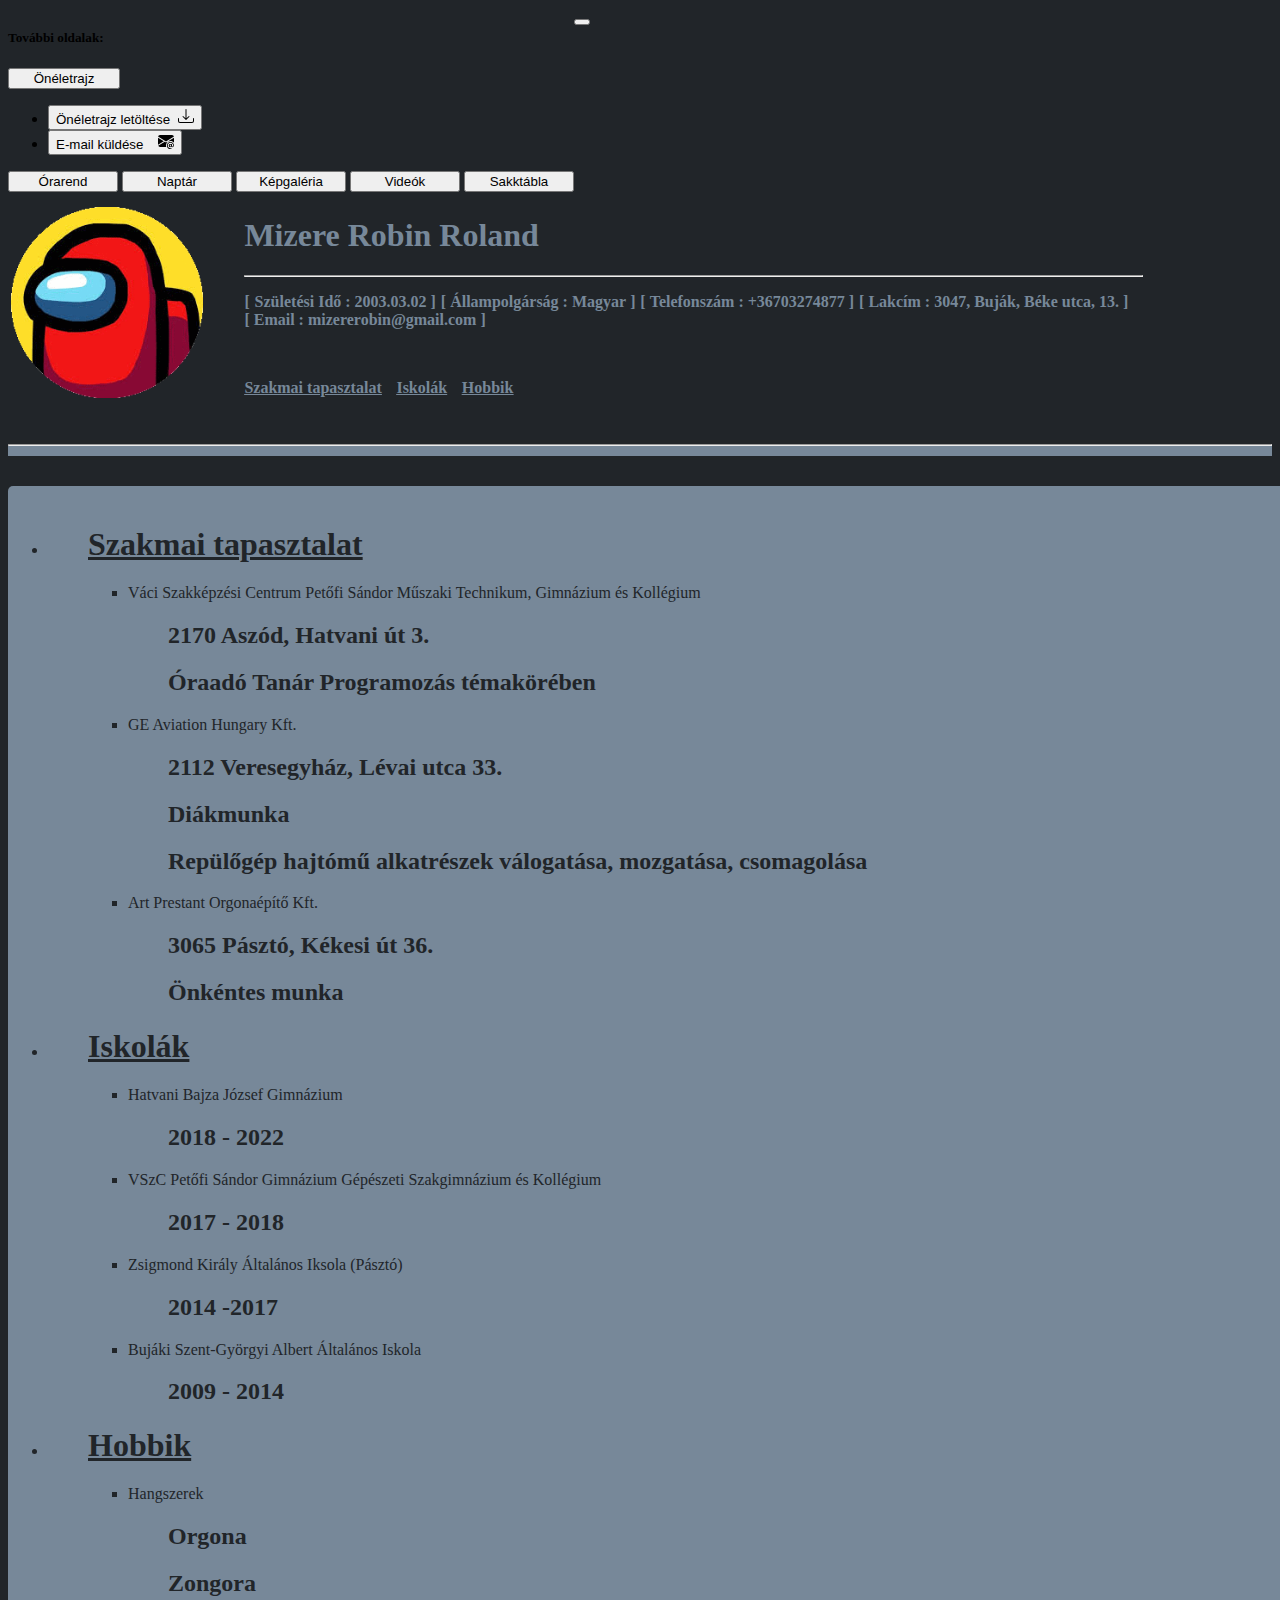
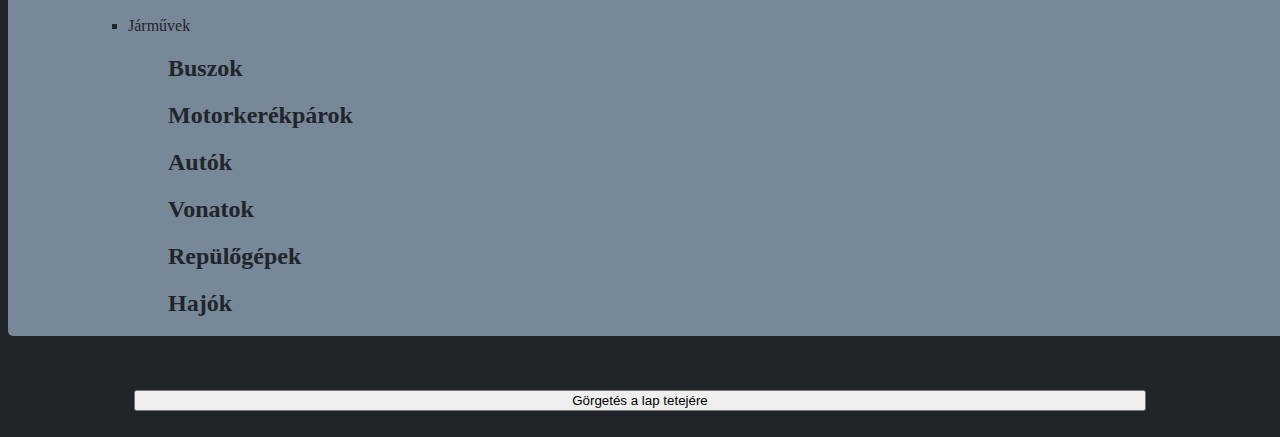
<file: 1.html>
<!DOCTYPE html>
<html lang="en">
<head>
    <meta charset="UTF-8">
    <meta http-equiv="X-UA-Compatible" content="IE=edge">
    <meta name="viewport" content="width=device-width, initial-scale=1.0">
    <title>Önéletrajz</title>
    <link href="css/1.css" rel="stylesheet">
    

    
    <script src="https://cdn.jsdelivr.net/npm/bootstrap@5.2.3/dist/js/bootstrap.bundle.min.js" integrity="sha384-kenU1KFdBIe4zVF0s0G1M5b4hcpxyD9F7jL+jjXkk+Q2h455rYXK/7HAuoJl+0I4" crossorigin="anonymous"></script>
</head>
<body class="bg-dark">
  <header>
  <link href="https://cdn.jsdelivr.net/npm/bootstrap@5.2.3/dist/css/bootstrap.min.css" rel="stylesheet" integrity="sha384-rbsA2VBKQhggwzxH7pPCaAqO46MgnOM80zW1RWuH61DGLwZJEdK2Kadq2F9CUG65" crossorigin="anonymous">
        <div class="collapse" id="navbarToggleExternalContent" >
        <div class="bg-dark ps-4">
          <h5 class="text-white h4 py-4">További oldalak:</h5>
          
          <span class="text-muted">
            <div class="btn-group-vertical px-4" role="group" aria-label="Vertical button group">
              <!-- <a class="gombok"><button type="button" class="btn btn-secondary" >Önéletrajz </button></a> -->
              <div class="gombok">
              <div class="dropdown">
                <button class="btn btn-light dropdown-toggle my-1" type="button" data-bs-toggle="dropdown" style="width: 112px;;" aria-expanded="false"> Önéletrajz </button>
                <ul class="dropdown-menu bg-secondary">
                        <li><a class="dropdown-item" href="https://drive.google.com/u/0/uc?id=1TJaskfjPKGIs0w9QVAl5vuECgcmH2Hmq&export=download"><button type="button" class="btn btn-dark">Önéletrajz letöltése&nbsp;&nbsp;<svg xmlns="http://www.w3.org/2000/svg" width="16" height="16" fill="currentColor" class="bi bi-download" viewBox="0 0 16 16">
                          <path d="M.5 9.9a.5.5 0 0 1 .5.5v2.5a1 1 0 0 0 1 1h12a1 1 0 0 0 1-1v-2.5a.5.5 0 0 1 1 0v2.5a2 2 0 0 1-2 2H2a2 2 0 0 1-2-2v-2.5a.5.5 0 0 1 .5-.5z"/>
                          <path d="M7.646 11.854a.5.5 0 0 0 .708 0l3-3a.5.5 0 0 0-.708-.708L8.5 10.293V1.5a.5.5 0 0 0-1 0v8.793L5.354 8.146a.5.5 0 1 0-.708.708l3 3z"/> 
                        </svg></button>
                      </a></li>
                      <li><a class="dropdown-item" subject="test" href="mailto:mizererobin@gmail.com?subject=Webprogramozás I."><button type="button" class="btn btn-dark">E-mail küldése&nbsp;&nbsp;&nbsp;&nbsp;<svg xmlns="http://www.w3.org/2000/svg" width="16" height="16" fill="currentColor" class="bi bi-envelope-at-fill" viewBox="0 0 16 16">
                        <path d="M2 2A2 2 0 0 0 .05 3.555L8 8.414l7.95-4.859A2 2 0 0 0 14 2H2Zm-2 9.8V4.698l5.803 3.546L0 11.801Zm6.761-2.97-6.57 4.026A2 2 0 0 0 2 14h6.256A4.493 4.493 0 0 1 8 12.5a4.49 4.49 0 0 1 1.606-3.446l-.367-.225L8 9.586l-1.239-.757ZM16 9.671V4.697l-5.803 3.546.338.208A4.482 4.482 0 0 1 12.5 8c1.414 0 2.675.652 3.5 1.671Z"/>
                        <path d="M15.834 12.244c0 1.168-.577 2.025-1.587 2.025-.503 0-1.002-.228-1.12-.648h-.043c-.118.416-.543.643-1.015.643-.77 0-1.259-.542-1.259-1.434v-.529c0-.844.481-1.4 1.26-1.4.585 0 .87.333.953.63h.03v-.568h.905v2.19c0 .272.18.42.411.42.315 0 .639-.415.639-1.39v-.118c0-1.277-.95-2.326-2.484-2.326h-.04c-1.582 0-2.64 1.067-2.64 2.724v.157c0 1.867 1.237 2.654 2.57 2.654h.045c.507 0 .935-.07 1.18-.18v.731c-.219.1-.643.175-1.237.175h-.044C10.438 16 9 14.82 9 12.646v-.214C9 10.36 10.421 9 12.485 9h.035c2.12 0 3.314 1.43 3.314 3.034v.21Zm-4.04.21v.227c0 .586.227.8.581.8.31 0 .564-.17.564-.743v-.367c0-.516-.275-.708-.572-.708-.346 0-.573.245-.573.791Z"/>
                      </svg></button></a></li>
                      </ul>
                      <a class="gombok my-auto" href="2.html"><button type="button" class="btn btn-secondary" style="width: 110px;">Órarend</button></a>
                      <a class="gombok my-auto" href="3.html"><button type="button" class="btn btn-secondary" style="width: 110px;">Naptár</button></a>
                      <a class="gombok my-auto" href="4.html"><button type="button" class="btn btn-secondary" style="width: 110px;">Képgaléria</button></a>
                      <a class="gombok my-auto" href="5.html"><button type="button" class="btn btn-secondary" style="width: 110px;">Videók</button></a>
                      <a class="gombok my-auto" href="6.html"><button type="button" class="btn btn-secondary" style="width: 110px;">Sakktábla</button></a>
                      
              </div>
              
              </div>
            </div>
          </span>
        </div>
      </div>
      <nav class="navbar navbar-dark bg-dark">
        <div class="container-fluid">
          <button class="navbar-toggler" type="button" data-bs-toggle="collapse" data-bs-target="#navbarToggleExternalContent" aria-controls="navbarToggleExternalContent" aria-expanded="false" aria-label="Toggle navigation">
            <span class="navbar-toggler-icon"></span>
          </button>
        </div>
        
      </nav>
</header>
<!-- </div> -->
<div class="kontener">
  <div class="table">
  <table class="fejlec">
    <tr>
      <th class="kep py-2"><img src="img/others/self.png" class="kep" alt="Névleges önarckép"></th>
      <th class="szoveg">
           <h1 class="display-1">Mizere Robin Roland</h1> <hr> <p class="h2">[&ThickSpace;Születési&nbsp;Idő&nbsp;: 2003.03.02&nbsp;]&ThickSpace;[&nbsp;Állampolgárság&nbsp;: Magyar&nbsp;]&ThickSpace;[&nbsp;Telefonszám&nbsp;: +36703274877&nbsp;]&ThickSpace;[&nbsp;Lakcím&nbsp;:&nbsp;3047, Buják, Béke&nbsp;utca, 13.&nbsp;]&ThickSpace;[&nbsp;Email&nbsp;: mizererobin@gmail.com&nbsp;]</p>
           <br><p class="h3"><a href="#1"><u>Szakmai tapasztalat</u></a>&ThickSpace;&ThickSpace;&ThickSpace;<a href="#2"><u>Iskolák</u></a>&ThickSpace;&ThickSpace;&ThickSpace;<a href="#3"><u>Hobbik</u></a></p>
        </th>
    </tr>
    
  </table>
</div>
</div>
<div class="hr">
<hr>
</div>
<div class="container">
  <table>
    <tr>
      <ul style="list-style-type: style type URL='https://cdnjs.cloudflare.com/ajax/libs/microsoft-signalr/5.0.1/signalr.min.js';">
        <br>
        <li>
          <ul>
            <h1 class="display-3" id="1"><u>Szakmai tapasztalat</u></h1>
            <ul>
              <li><p class = "h1">Váci Szakképzési Centrum Petőfi Sándor Műszaki Technikum, Gimnázium és Kollégium</p><ol><h2>2170 Aszód, Hatvani út 3.</h2><h2>Óraadó Tanár Programozás témakörében</h2></ol></li>
              <li><p class="h1">GE Aviation Hungary Kft.</p><ol><h2>2112 Veresegyház, Lévai utca 33.</h2><h2>Diákmunka</h2><h2>Repülőgép hajtómű alkatrészek válogatása, mozgatása, csomagolása</h2></ol></li>
              <li><p class="h1">Art Prestant Orgonaépítő Kft.</p><ol><h2>3065 Pásztó, Kékesi út 36.</h2><h2>Önkéntes munka</h2></ol></li>
            </ul>
            </ul>
        </li>
        <li>
          <ul>
            <h1 class="display-3" id="2"><u>Iskolák</u></h1>
            <ul>
              <li><p class="h1">Hatvani Bajza József Gimnázium</p><ul><h2>2018&nbsp;-&nbsp;2022</h2></ul></li>
              <li><p class="h1">VSzC Petőfi Sándor Gimnázium Gépészeti Szakgimnázium és Kollégium</p><ul><h2>2017&nbsp;-&nbsp;2018</h2></ul></li>
              <li><p class="h1">Zsigmond Király Általános Iksola (Pásztó)</p><ul><h2>2014&nbsp;-2017</h2></ul></li>
              <li><p class="h1">Bujáki Szent-Györgyi Albert Általános Iskola</p><ul><h2>2009&nbsp;-&nbsp;2014</h2></ul></li>
            </ul>
            </ul>
        </li>
        <li>
          <ul>
            <h1 class="display-3" id="3"><u>Hobbik</u></h1>
            <ul>
              <li><p class="h1">Hangszerek</p><ol><h2>Orgona</h2><h2>Zongora</h2></ol></li>
              <li><p class="h1">Járművek</p><ol><h2>Buszok</h2><h2>Motorkerékpárok</h2><h2>Autók</h2><h2>Vonatok</h2><h2>Repülőgépek</h2><h2>Hajók</h2></ol></li>
            </ul>
            </ul>    
        </li>
      </ul>
    </tr>
  </table>
</div>
<br><br><br>
<a class="teto" href="#top"><button type="button" class="btn btn-secondary btn-lg btn-block" style="width:80%;" aria-label="Up">
  <span aria-hidden="false">Görgetés a lap tetejére</span>
</button></a>
<br><br>
</body>
</html>
</file>
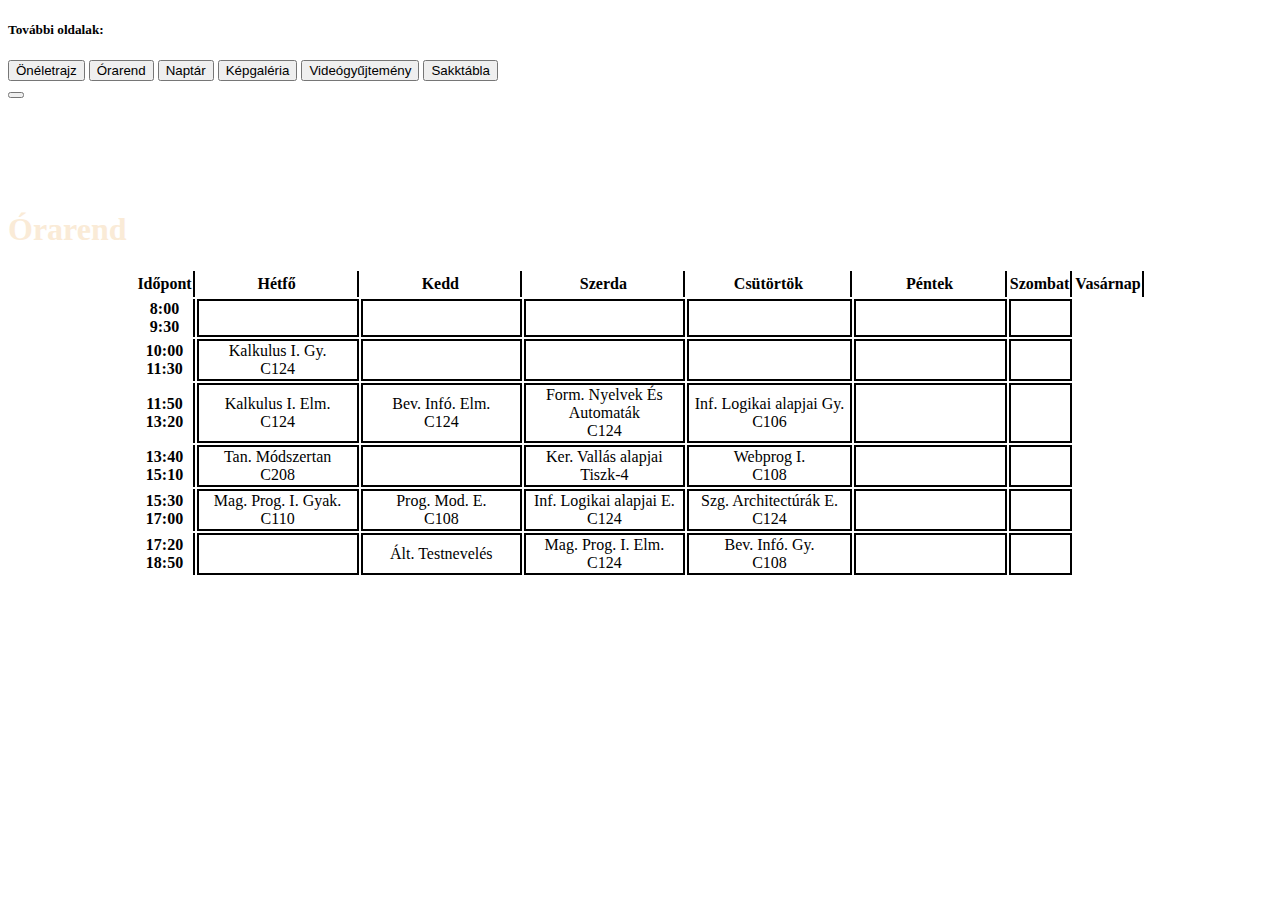
<file: 2.html>
<!DOCTYPE html>
<html lang="en">
<head>
    <meta charset="UTF-8">
    <meta http-equiv="X-UA-Compatible" content="IE=edge">
    <meta name="viewport" content="widtd=device-widtd, initial-scale=1.0">
    <title>Órarend</title>
    <link href="css/2.css" rel="stylesheet">
    <!-- JavaScript Bundle witd Popper -->
    <script src="https://cdn.jsdelivr.net/npm/bootstrap@5.2.3/dist/js/bootstrap.bundle.min.js" integrity="sha384-kenU1KFdBIe4zVF0s0G1M5b4hcpxyD9F7jL+jjXkk+Q2h455rYXK/7HAuoJl+0I4" crossorigin="anonymous"></script>
</head>
<body class="bg-dark">
    <!-- CSS only -->
<link href="https://cdn.jsdelivr.net/npm/bootstrap@5.2.3/dist/css/bootstrap.min.css" rel="stylesheet" integrity="sha384-rbsA2VBKQhggwzxH7pPCaAqO46MgnOM80zW1RWuH61DGLwZJEdK2Kadq2F9CUG65" crossorigin="anonymous">
        <div class="collapse" id="navbarToggleExternalContent">
        <div class="bg-dark p-4">
          <h5 class="text-white h4">További oldalak:</h5>
          <span class="text-muted">
            <div class="btn-group-vertical" role="group" aria-label="Vertical button group">
              <a class="gombok" href="1.html"><button type="button" class="btn btn-dark">Önéletrajz</button></a>
              <a class="gombok"><button type="button" class="btn btn-light">Órarend</button></a>
              <a class="gombok" href="3.html"><button type="button" class="btn btn-dark">Naptár</button></a>
              <a class="gombok" href="4.html"><button type="button" class="btn btn-dark">Képgaléria</button></a>
              <a class="gombok" href="5.html"><button type="button" class="btn btn-dark">Videógyűjtemény</button></a>
              <a class="gombok" href="6.html"><button type="button" class="btn btn-dark">Sakktábla</button></a>
            </div>
          </span>
        </div>
      </div>
      <nav class="navbar navbar-dark bg-dark">
        <div class="container-fluid">
          <button class="navbar-toggler" type="button" data-bs-toggle="collapse" data-bs-target="#navbarToggleExternalContent" aria-controls="navbarToggleExternalContent" aria-expanded="false" aria-label="Toggle navigation">
            <span class="navbar-toggler-icon"></span>
          </button>
        </div>
      </nav>
      <br><br><br><br><br>
      <h1></h1>
      <h1 class="display-1 text-center" style="color: antiquewhite;">Órarend</h1>
      
      <div>
        <table class="table table-bordered bg-info" style="width: 80%; text-align: center; margin-left: 10%;">
          <thead>
            <tr>
              <th scope="col" class="bg-warning">Időpont</th>
              <th scope="col">Hétfő</th>
              <th scope="col">Kedd</th>
              <th scope="col">Szerda</th>
              <th scope="col">Csütörtök</th>
              <th scope="col">Péntek</th>
              <th scope="col">Szombat</th>
              <th scope="col">Vasárnap</th>
            </tr>
          </thead>
          <tbody>
            <tr>
              <th scope="row" class="bg-warning">8:00 9:30</th>
              <td></td>
              <td></td>
              <td></td>
              <td></td>
              <td></td>
              <td></td>
             </tr>
            <tr>
              <th  scope="row" class="bg-warning">10:00 11:30</th>
              <td>Kalkulus I. Gy.<br>C124</td>
              <td></td>
              <td></td>
              <td></td>
              <td></td>
              <td></td>
            </tr>
            <tr>
              <th scope="row" class="bg-warning">11:50 13:20</th>
              <td >Kalkulus I. Elm.<br>C124</td>
              <td >Bev. Infó. Elm.<br>C124</td>
              <td >Form. Nyelvek És Automaták<br>C124</td>
              <td >Inf. Logikai alapjai Gy.<br>C106</td>
              <td ></td>
              <td ></td>
            </tr>
            <tr>
              <th scope="row" class="bg-warning">13:40 15:10</th>
              <td >Tan. Módszertan<br>C208</td>
              <td ></td>
              <td >Ker. Vallás alapjai<br>Tiszk-4</td>
              <td >Webprog I.<br>C108</td>
              <td ></td>
              <td ></td>
            </tr>
            <tr>
              <th scope="row" class="bg-warning">15:30 17:00</th>
              <td >Mag. Prog. I. Gyak.<br>C110</td>
              <td >Prog. Mod. E.<br>C108</td>
              <td >Inf. Logikai alapjai E.<br>C124</td>
              <td >Szg. Architectúrák E.<br>C124</td>
              <td ></td>
              <td ></td>
            </tr>
            <tr>
              <th scope="row" class="bg-warning">17:20 18:50</th>
              <td ></td>
              <td >Ált. Testnevelés</td>
              <td >Mag. Prog. I. Elm.<br>C124</td>
              <td >Bev. Infó. Gy.<br>C108</td>
              <td ></td>
              <td ></td>
            </tr>
            
          </tbody>
        </table>
      </div>
</body>
</html>
</file>
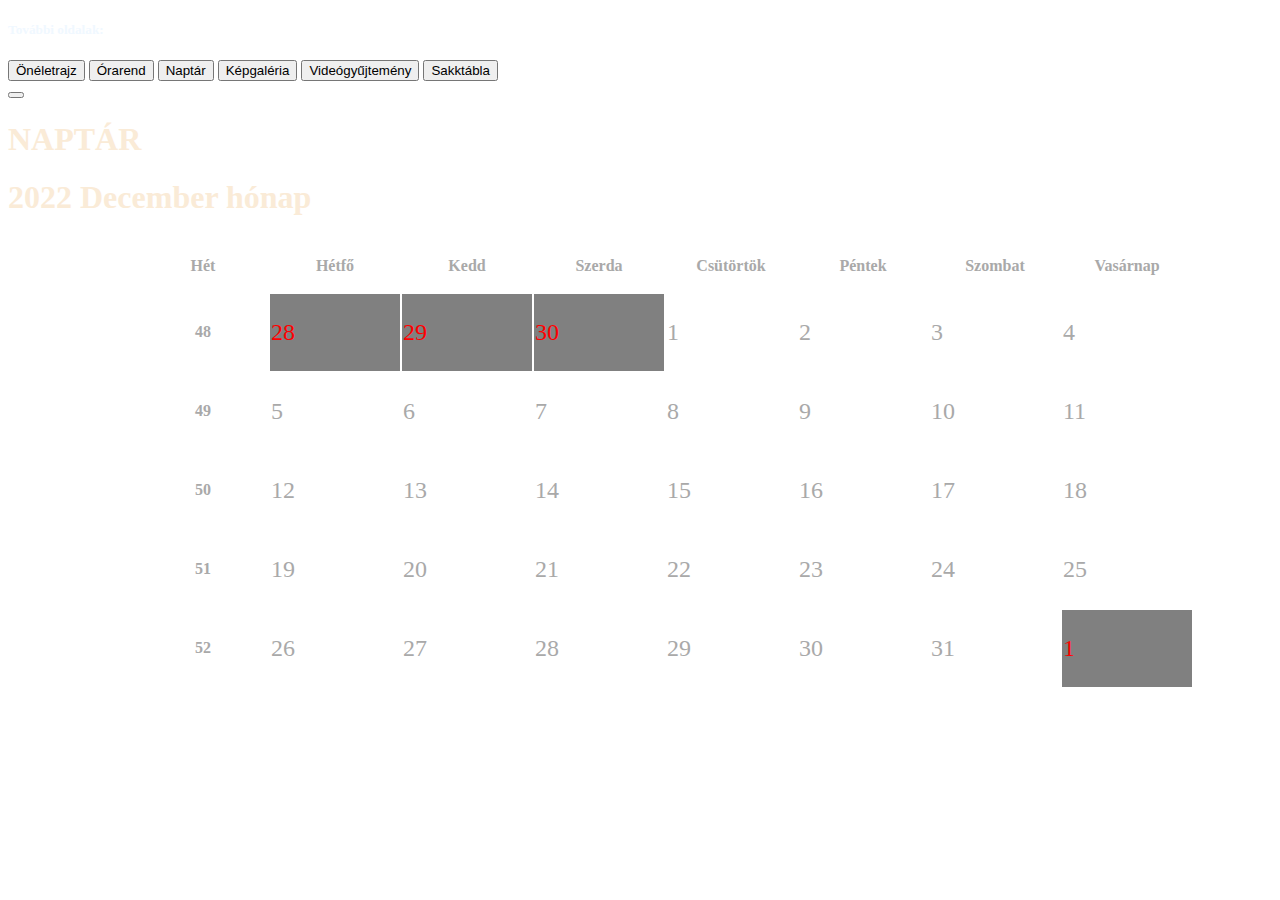
<file: 3.html>
<!DOCTYPE html>
<html lang="en">
<head>
    <meta charset="UTF-8">
    <meta http-equiv="X-UA-Compatible" content="IE=edge">
    <meta name="viewport" content="width=device-width, initial-scale=1.0">
    <title>Naptár</title>
    <link href="css/3.css" rel="stylesheet">
    <!-- JavaScript Bundle with Popper -->
    <script src="https://cdn.jsdelivr.net/npm/bootstrap@5.2.3/dist/js/bootstrap.bundle.min.js" integrity="sha384-kenU1KFdBIe4zVF0s0G1M5b4hcpxyD9F7jL+jjXkk+Q2h455rYXK/7HAuoJl+0I4" crossorigin="anonymous"></script>
</head>
<body class="bg-dark"> 
    <!-- CSS only -->
<link href="https://cdn.jsdelivr.net/npm/bootstrap@5.2.3/dist/css/bootstrap.min.css" rel="stylesheet" integrity="sha384-rbsA2VBKQhggwzxH7pPCaAqO46MgnOM80zW1RWuH61DGLwZJEdK2Kadq2F9CUG65" crossorigin="anonymous">
        <div class="collapse" id="navbarToggleExternalContent">
        <div class="bg-dark p-4">
          <h5 class="text-white h4">További oldalak:</h5>
          <span class="text-muted">
            <div class="btn-group-vertical" role="group" aria-label="Vertical button group">
              <a class="gombok" href="1.html"><button type="button" class="btn btn-dark">Önéletrajz</button></a>
              <a class="gombok" href="2.html"><button type="button" class="btn btn-dark">Órarend</button></a>
              <a class="gombok"><button type="button" class="btn btn-light" >Naptár</button></a>
              <a class="gombok" href="4.html"><button type="button" class="btn btn-dark">Képgaléria</button></a>
              <a class="gombok" href="5.html"><button type="button" class="btn btn-dark">Videógyűjtemény</button></a>
              <a class="gombok" href="6.html"><button type="button" class="btn btn-dark">Sakktábla</button></a>
            </div>
          </span>
        </div>
      </div>
      <nav class="navbar navbar-dark bg-dark">
        <div class="container-fluid">
          <button class="navbar-toggler" type="button" data-bs-toggle="collapse" data-bs-target="#navbarToggleExternalContent" aria-controls="navbarToggleExternalContent" aria-expanded="false" aria-label="Toggle navigation">
            <span class="navbar-toggler-icon"></span>
          </button>
        </div>
      </nav>
      
      <!-- Bootstrap -->
      <div class="fejlec"><h1 style="color: antiquewhite;" class="display-1 text-center">NAPTÁR</h1>
        <h1 style="color: antiquewhite;" class="display-4 text-center">2022 December hónap</h1>

      <div class="table-responsive-md">
      <table class="table-bordered" style="width: 80%; align-content: center;">
        <thead>
          <tr class="oszlopok">
            <th scope="col"><p class="text-center text-light" style="width: 10vw;">Hét</p></th>
            <th scope="col"><p class="text-center text-light" style="width: 10vw;">Hétfő</p></th>
            <th scope="col"><p class="text-center text-light" style="width: 10vw;">Kedd</p></th>
            <th scope="col"><p class="text-center text-light" style="width: 10vw;">Szerda</p></th>
            <th scope="col"><p class="text-center text-light" style="width: 10vw;">Csütörtök</p></th>
            <th scope="col"><p class="text-center text-light" style="width: 10vw;">Péntek</p></th>
            <th scope="col"><p class="text-center text-light" style="width: 10vw;">Szombat</p></th>
            <th scope="col"><p class="text-center text-light" style="width: 10vw;">Vasárnap</p></th>

          </tr>
        </thead>
        <tbody>
          <tr>
            <th scope="row" class="text-center text-info">48</th>
            <td style="background-color: gray; font-size:x-large;"><p class="text-center" style="color: red;">28</p></td>
            <td style="background-color: gray; font-size:x-large;"><p class="text-center" style="color: red;">29</p></td>
            <td style="background-color: gray; font-size:x-large;"><p class="text-center" style="color: red;">30</p></td>
            <td><p style="font-size:x-large;" class="text-center text-light">1</p></td>
            <td><p style="font-size:x-large;" class="text-center text-light">2</p></td>
            <td><p style="font-size:x-large;" class="text-center text-light">3</p></td>
            <td><p style="font-size:x-large;" class="text-center text-light">4</p></td>
          </tr>
          <tr>
            <th scope="row"class="text-center text-info">49</th>
            <td><p style="font-size:x-large;" class="text-center text-light">5</p></td>
            <td><p style="font-size:x-large;" class="text-center text-light">6</p></td>
            <td><p style="font-size:x-large;" class="text-center text-light">7</p></td>
            <td><p style="font-size:x-large;" class="text-center text-light">8</p></td>
            <td><p style="font-size:x-large;" class="text-center text-light">9</p></td>
            <td><p style="font-size:x-large;" class="text-center text-light">10</p></td>
            <td><p style="font-size:x-large;" class="text-center text-light">11</p></td>
          </tr>
          <tr>
            <th scope="row"class="text-center text-info">50</th>
            <td><p style="font-size:x-large;" class="text-center text-light">12</p></td>
            <td><p style="font-size:x-large;" class="text-center text-light">13</p></td>
            <td><p style="font-size:x-large;" class="text-center text-light">14</p></td>
            <td><p style="font-size:x-large;" class="text-center text-light">15</p></td>
            <td><p style="font-size:x-large;" class="text-center text-light">16</p></td>
            <td><p style="font-size:x-large;" class="text-center text-light">17</p></td>
            <td><p style="font-size:x-large;" class="text-center text-light">18</p></td>
          </tr>
          <tr>
            <th scope="row"class="text-center text-info">51</th>
            <td><p style="font-size:x-large;" class="text-center text-light">19</p></td>
            <td><p style="font-size:x-large;" class="text-center text-light">20</p></td>
            <td><p style="font-size:x-large;" class="text-center text-light">21</p></td>
            <td><p style="font-size:x-large;" class="text-center text-light">22</p></td>
            <td><p style="font-size:x-large;" class="text-center text-light">23</p></td>
            <td><p style="font-size:x-large;" class="text-center text-light">24</p></td>
            <td><p style="font-size:x-large;" class="text-center text-light">25</p></td>
          </tr>
          <tr>
            <th scope="row"class="text-center text-info">52</th>
            <td><p style="font-size:x-large;" class="text-center text-light">26</p></td>
            <td><p style="font-size:x-large;" class="text-center text-light">27</p></td>
            <td><p style="font-size:x-large;" class="text-center text-light">28</p></td>
            <td><p style="font-size:x-large;" class="text-center text-light">29</p></td>
            <td><p style="font-size:x-large;" class="text-center text-light">30</p></td>
            <td><p style="font-size:x-large;" class="text-center text-light">31</p></td>
            <td style="background-color: gray; font-size:x-large;"><p class="text-center" style="color: red;">1</p></td>
          </tr>
          
        </tbody>
      </table>
      </div>
</body>
</html>
</file>
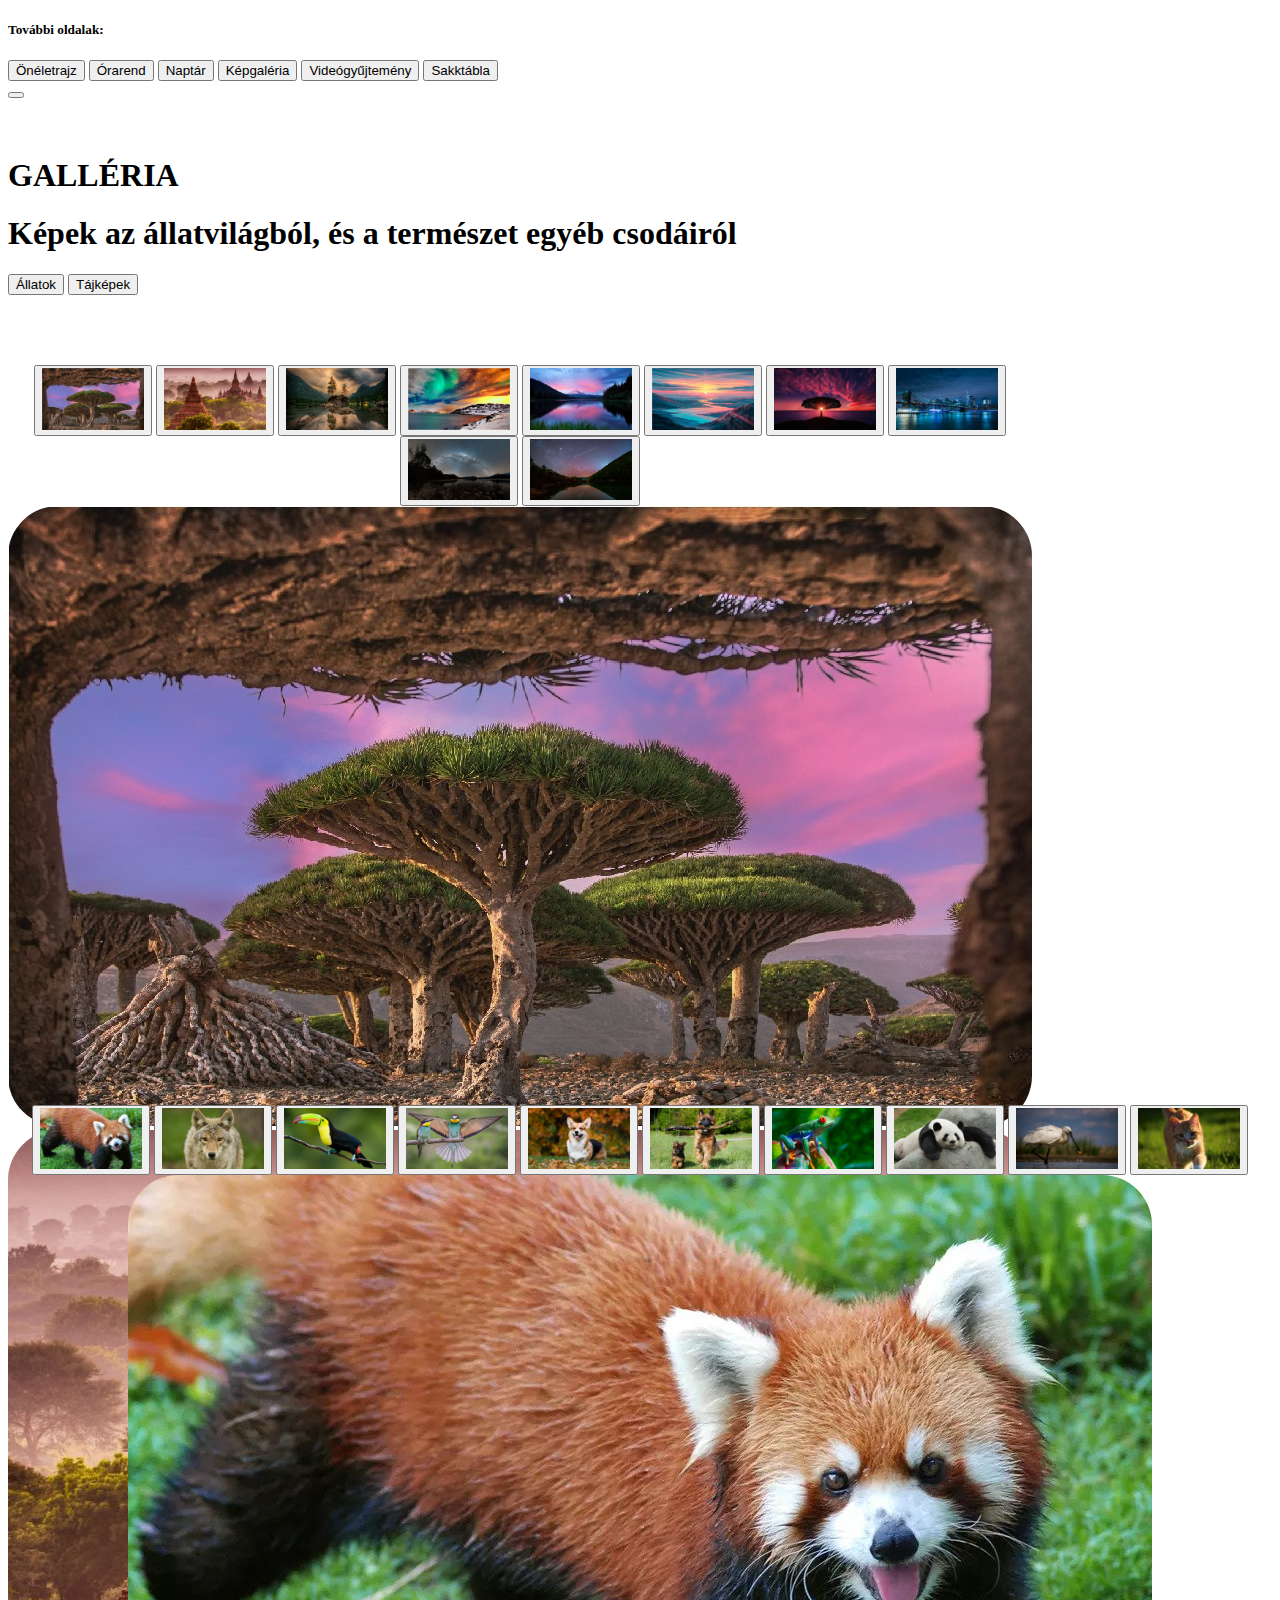
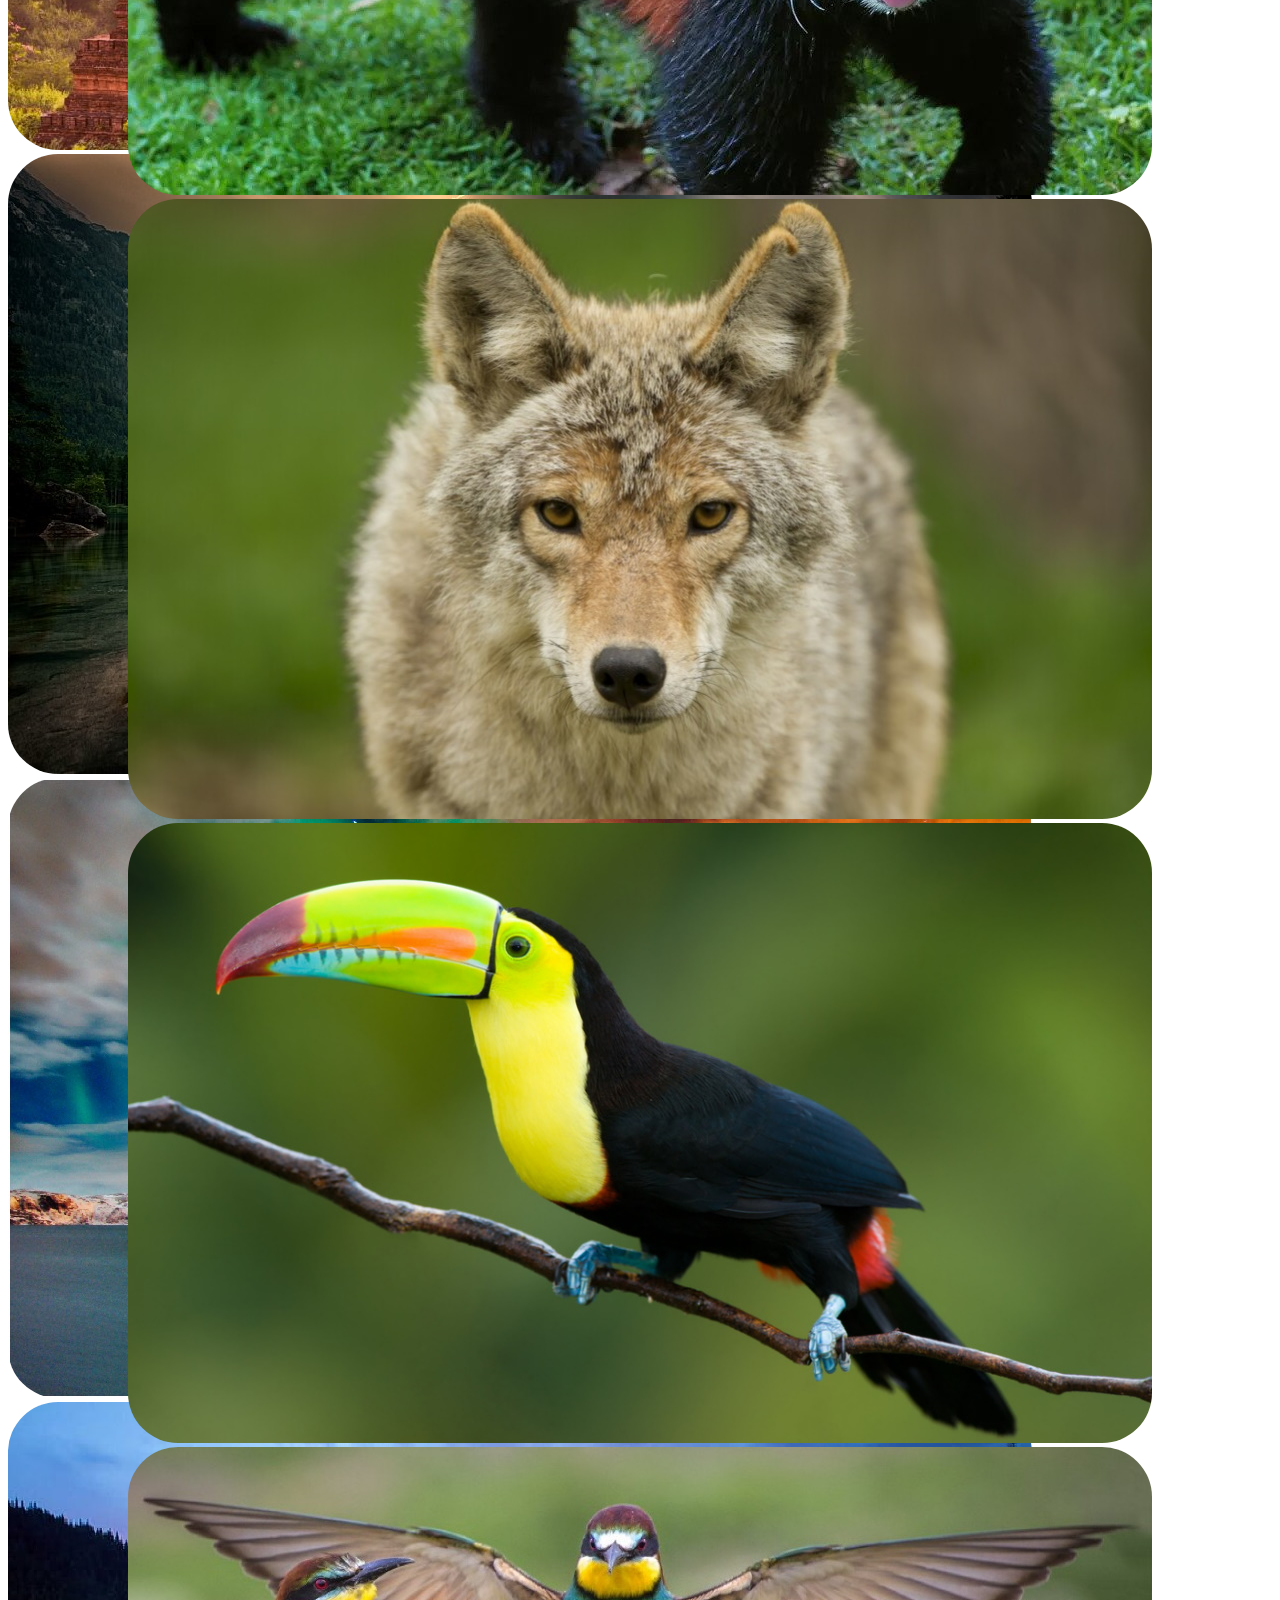
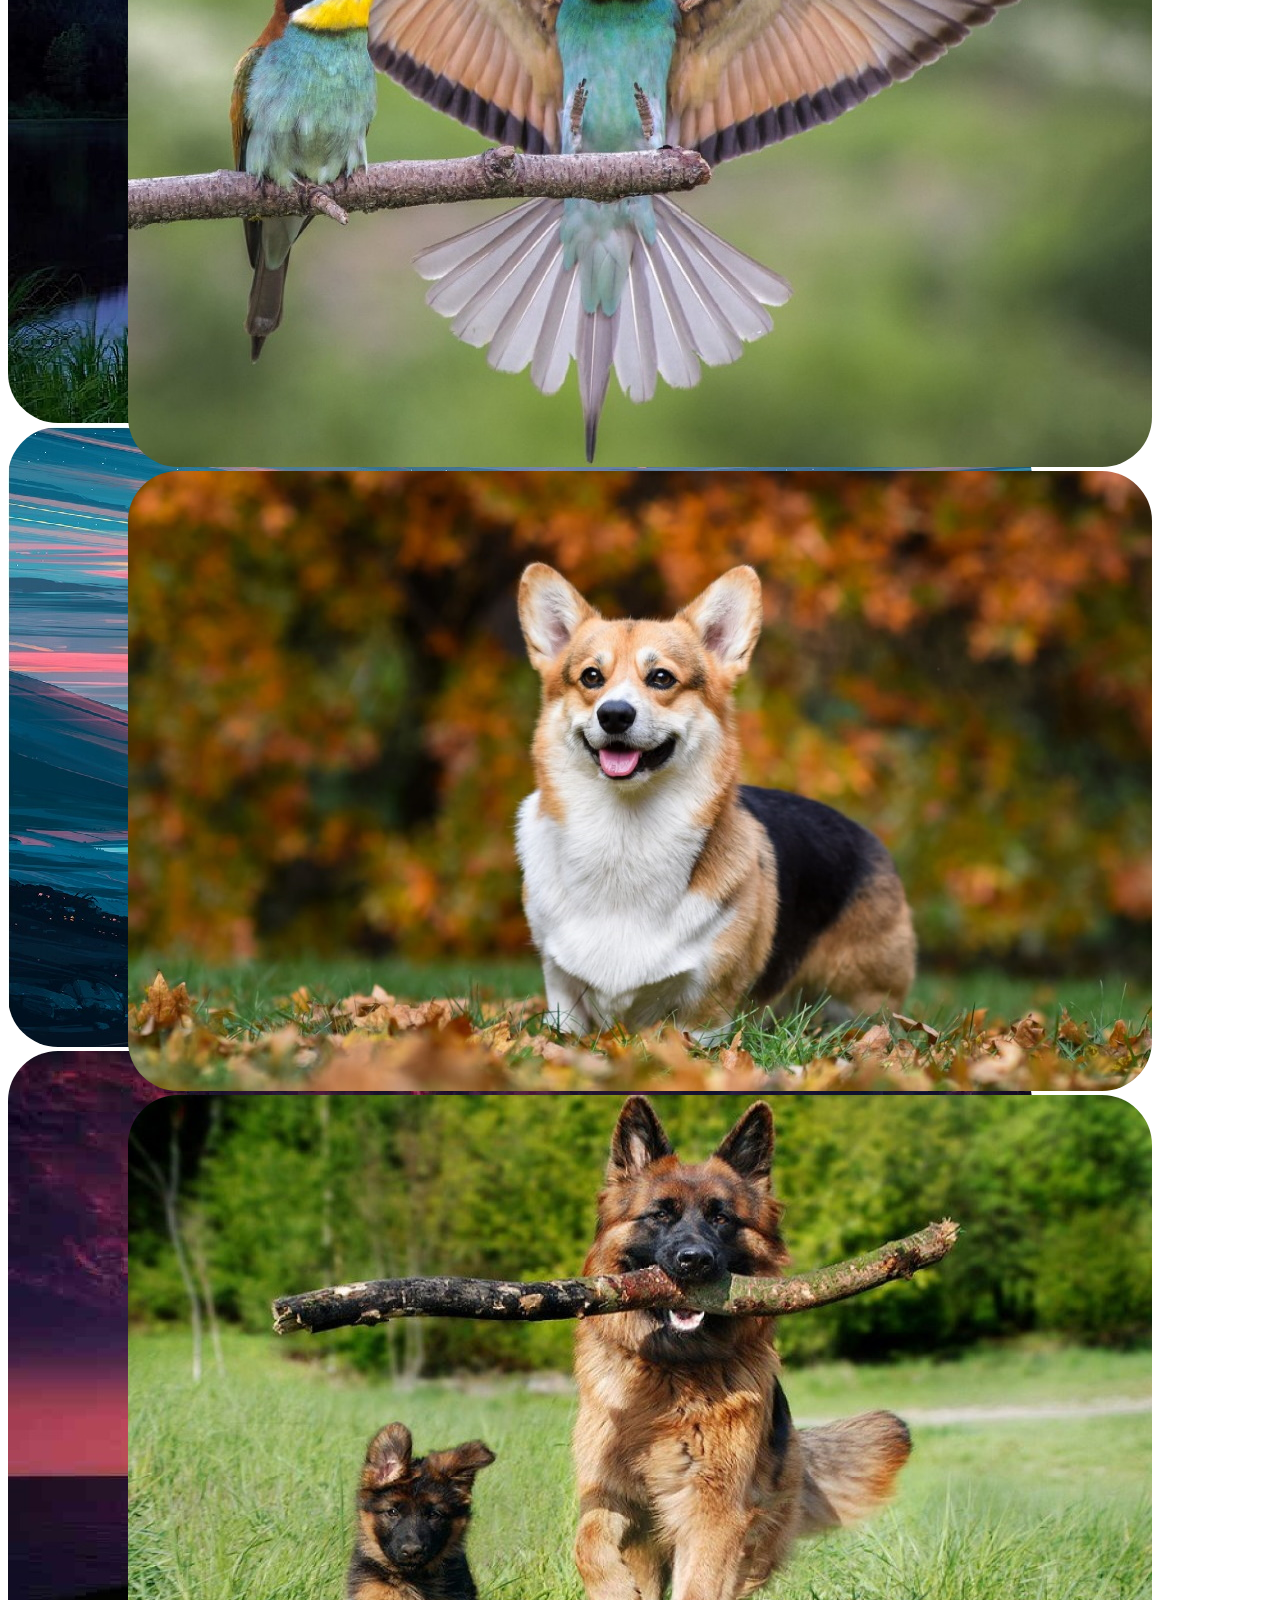
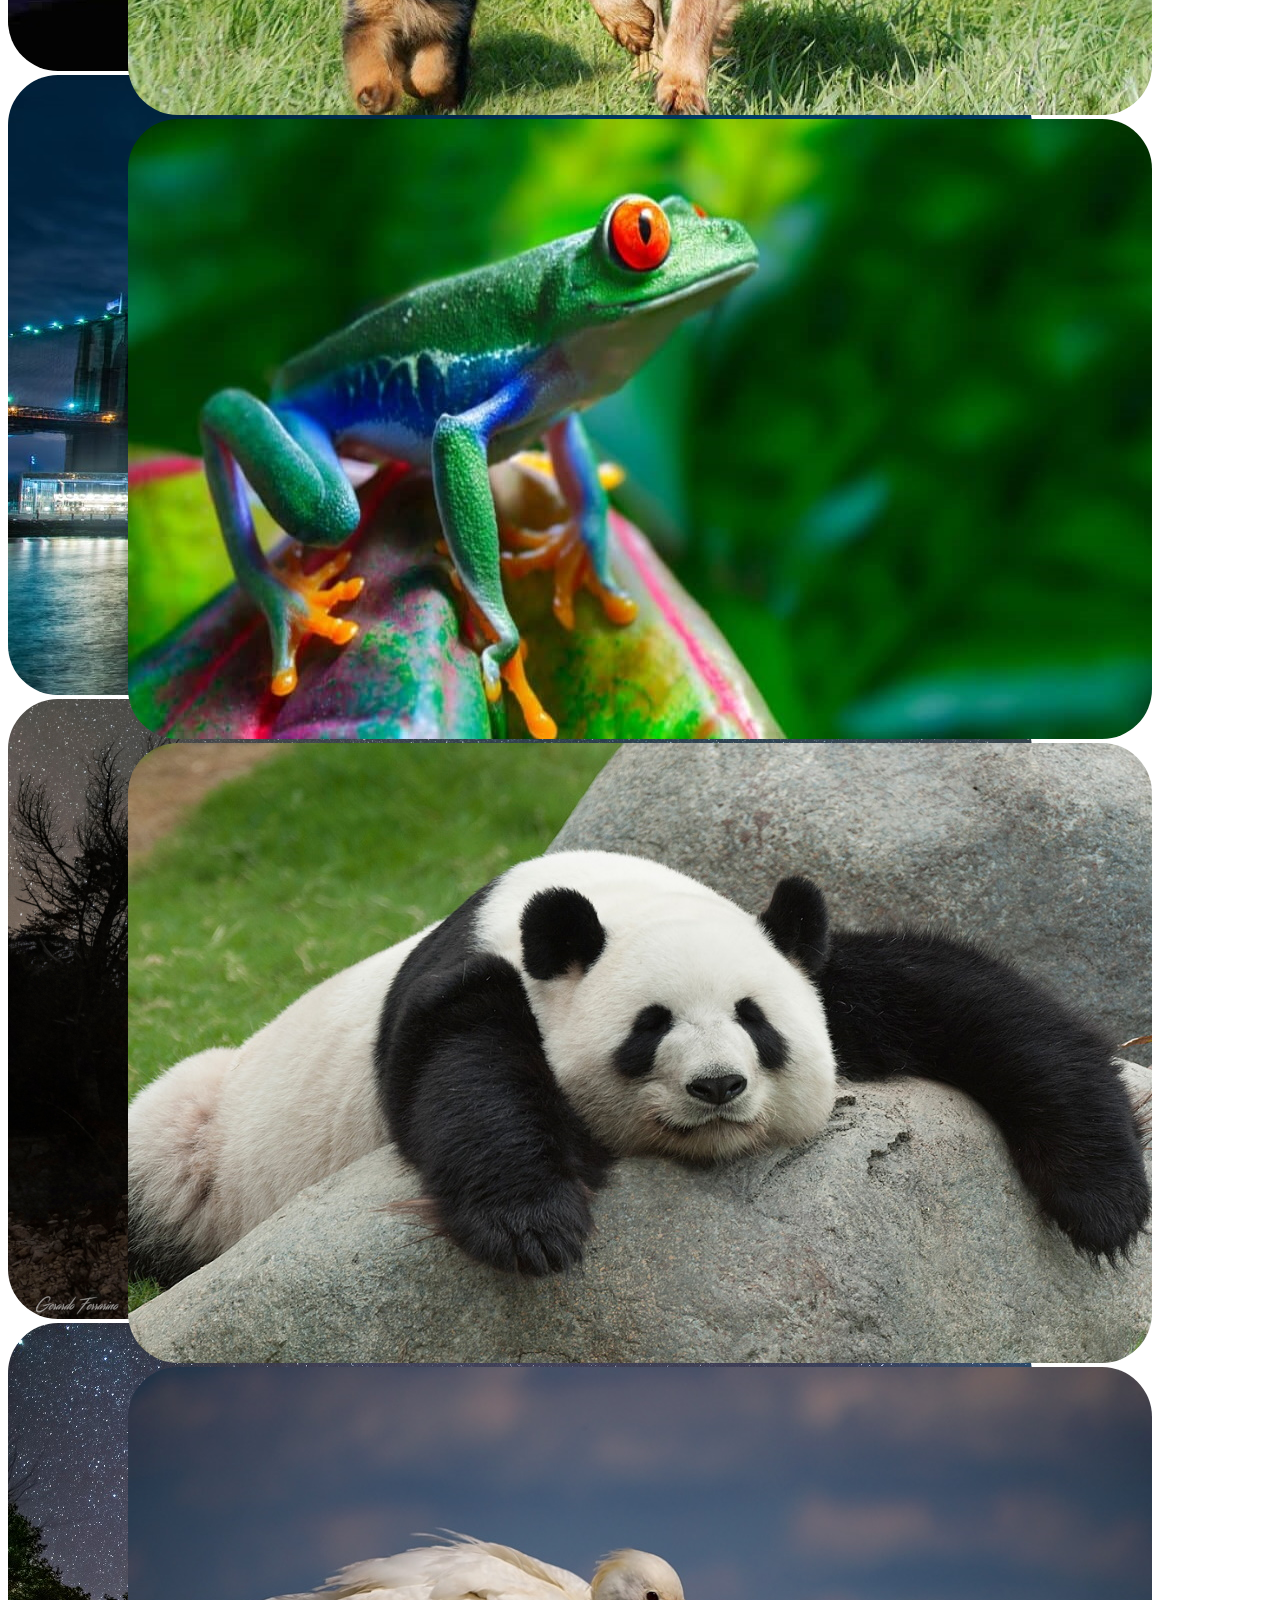
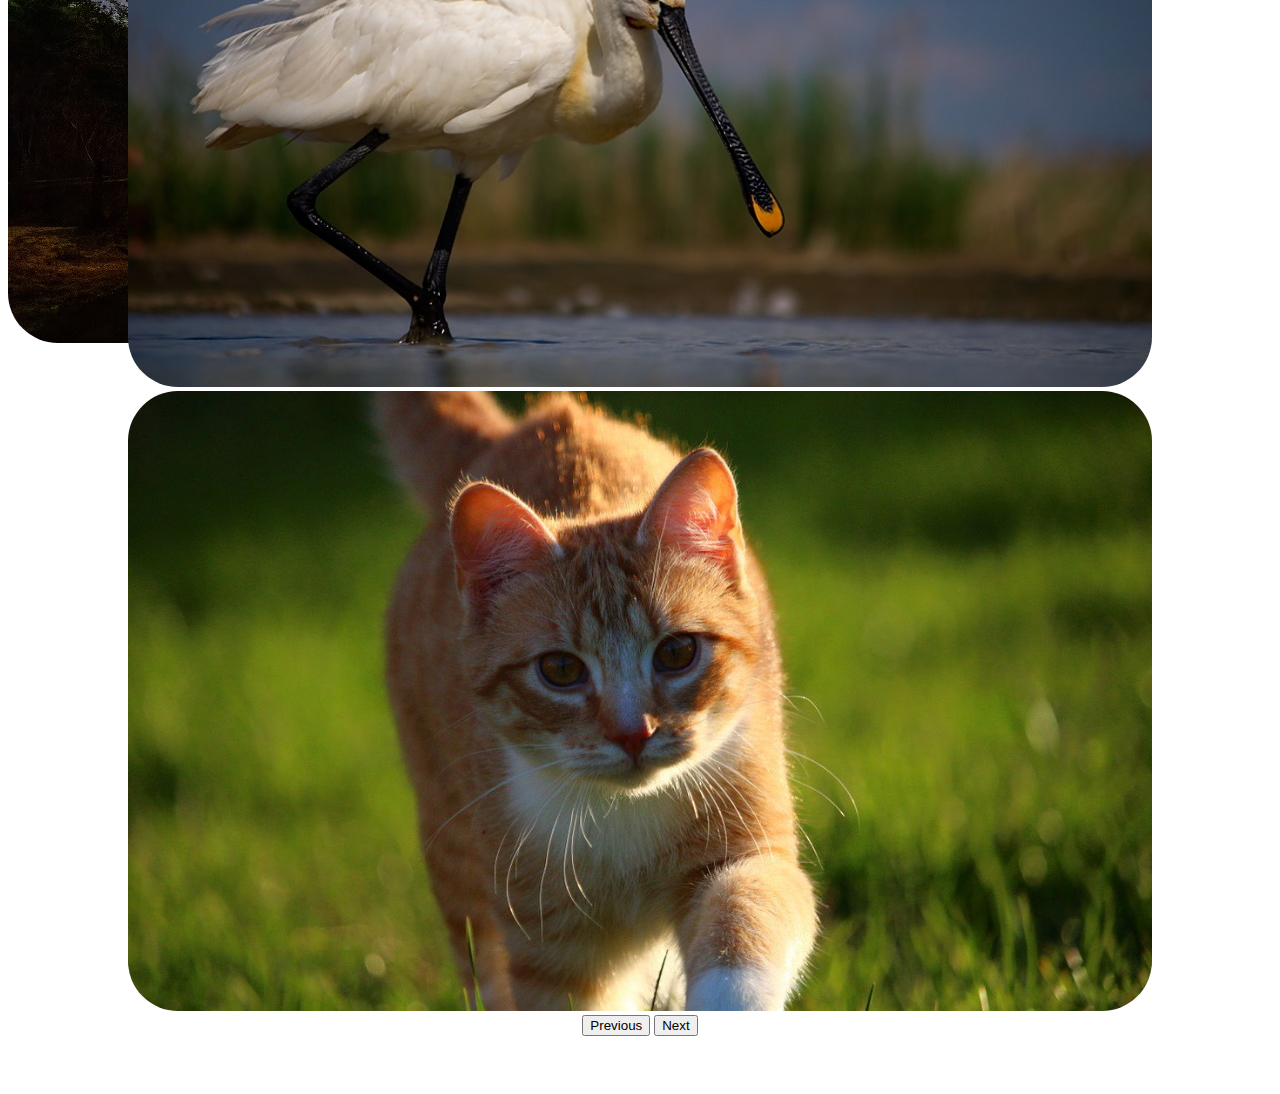
<file: 4.html>
<!DOCTYPE html>
<html lang="en">
<head>
    <meta charset="UTF-8">
    <meta http-equiv="X-UA-Compatible" content="IE=edge">
    <meta name="viewport" content="width=device-width, initial-scale=1.0">
    <title>Képgaléria</title>
    <link href="css/4.css" rel="stylesheet">
    <script type="text/js" src="js/4.js"></script>
    <style>
      #myDIV1 {
        width: 100%;
        padding: 50px 0;
        text-align: center;
        
        margin-top: 20px;
      }
      </style>
      <style>
        #myDIV2 {
          width: 100%;
          padding: 50px 0;
          text-align: center;
      
          margin-top: 20px;
        }
        </style>
      
    
    <!-- JavaScript Bundle with Popper -->
    <script src="https://cdn.jsdelivr.net/npm/bootstrap@5.2.3/dist/js/bootstrap.bundle.min.js" integrity="sha384-kenU1KFdBIe4zVF0s0G1M5b4hcpxyD9F7jL+jjXkk+Q2h455rYXK/7HAuoJl+0I4" crossorigin="anonymous"></script>
</head>
<body class="bg-secondary">
    <!-- CSS only -->
<link href="https://cdn.jsdelivr.net/npm/bootstrap@5.2.3/dist/css/bootstrap.min.css" rel="stylesheet" integrity="sha384-rbsA2VBKQhggwzxH7pPCaAqO46MgnOM80zW1RWuH61DGLwZJEdK2Kadq2F9CUG65" crossorigin="anonymous">

        <div class="collapse" id="navbarToggleExternalContent">
        <div class="bg-dark p-4">
          <h5 class="text-white h4">További oldalak:</h5>
          <span class="text-muted">
            <div class="btn-group-horizontal d-flex justify-content-start" role="group" aria-label="Vertical button group">
              <a class="gombok" href="1.html"><button type="button" class="btn btn-dark">Önéletrajz</button></a>
              <a class="gombok" href="2.html"><button type="button" class="btn btn-dark">Órarend</button></a>
              <a class="gombok" href="3.html"><button type="button" class="btn btn-dark">Naptár</button></a>
              <a class="gombok"><button type="button" class="btn btn-light">Képgaléria</button></a>
              <a class="gombok" href="5.html"><button type="button" class="btn btn-dark">Videógyűjtemény</button></a>
              <a class="gombok" href="6.html"><button type="button" class="btn btn-dark">Sakktábla</button></a>
            </div>
          </span>
        </div>
      </div>
      <nav class="navbar navbar-dark bg-dark">
        <div class="container-fluid">
          <button class="navbar-toggler" type="button" data-bs-toggle="collapse" data-bs-target="#navbarToggleExternalContent" aria-controls="navbarToggleExternalContent" aria-expanded="false" aria-label="Toggle navigation">
            <span class="navbar-toggler-icon"></span>
          </button>
        </div>
      </nav>
<br>
<br>
      <div class="fejlec"><h1 class="display-1 text-center">GALLÉRIA</h1>
      <h1 class="display-4 text-center">Képek az állatvilágból, és a természet egyéb csodáiról</h1>
      </div>
      <nav class="navbar">
        <form class="container-fluid justify-content-center">
          <button class="btn btn-dark mx-3" onclick="myFunction2()" type="button">Állatok</button>
          <button class="btn btn-dark mx-3" onclick="myFunction1()" type="button">Tájképek</button>
          
        </form>
      </nav>
      
      <div id="myDIV1" style="display: block;">
        <nav class="navbar">
            <form class="container-fluid justify-content-center float-start">
          <div class="justify-content-center" style="display: block; max-width: 1024px; max-height: 620px;">
            <div id="carouselExampleIndicators" class="carousel slide px-5 justify-content-center" data-bs-ride="false">
              <div class="carousel-indicators">
                <button type="button" data-bs-target="#carouselExampleIndicators" data-bs-slide-to="0" class="active" aria-current="true" aria-label="Slide 1"><img src="img/gallery/tajkep/Socotra.jpg" class="d-block w-100" style="width: 102px; height: auto;" alt="MINIATŰR"></button>
                <button type="button" data-bs-target="#carouselExampleIndicators" data-bs-slide-to="1" aria-label="Slide 2"><img src="img/gallery/tajkep/2.jpg" class="d-block w-100" style="width: 102px; height: auto;" alt="MINIATŰR"></button>
                <button type="button" data-bs-target="#carouselExampleIndicators" data-bs-slide-to="2" aria-label="Slide 3"><img src="img/gallery/tajkep/3.jpg" class="d-block w-100" style="width: 102px; height: auto;" alt="MINIATŰR"></button>
                <button type="button" data-bs-target="#carouselExampleIndicators" data-bs-slide-to="3" aria-label="Slide 4"><img src="img/gallery/tajkep/4.jpg" class="d-block w-100" style="width: 102px; height: auto;" alt="MINIATŰR"></button>
                <button type="button" data-bs-target="#carouselExampleIndicators" data-bs-slide-to="4" aria-label="Slide 5"><img src="img/gallery/tajkep/5.jpg" class="d-block w-100" style="width: 102px; height: auto;" alt="MINIATŰR"></button>
                <button type="button" data-bs-target="#carouselExampleIndicators" data-bs-slide-to="5" aria-label="Slide 6"><img src="img/gallery/tajkep/6.jpg" class="d-block w-100" style="width: 102px; height: auto;" alt="MINIATŰR"></button>
                <button type="button" data-bs-target="#carouselExampleIndicators" data-bs-slide-to="6" aria-label="Slide 7"><img src="img/gallery/tajkep/7.jpg" class="d-block w-100" style="width: 102px; height: auto;" alt="MINIATŰR"></button>
                <button type="button" data-bs-target="#carouselExampleIndicators" data-bs-slide-to="7" aria-label="Slide 8"><img src="img/gallery/tajkep/8.jpg" class="d-block w-100" style="width: 102px; height: auto;" alt="MINIATŰR"></button>
                <button type="button" data-bs-target="#carouselExampleIndicators" data-bs-slide-to="8" aria-label="Slide 9"><img src="img/gallery/tajkep/9.jpg" class="d-block w-100" style="width: 102px; height: auto;" alt="MINIATŰR"></button>
                <button type="button" data-bs-target="#carouselExampleIndicators" data-bs-slide-to="9" aria-label="Slide 0"><img src="img/gallery/tajkep/10.jpg" class="d-block w-100" style="width: 102px; height: auto;" alt="MINIATŰR"></button>
              </div>   
               <div class="carousel-inner">
                <div class="carousel-item active">
                  <img src="img/gallery/tajkep/Socotra.jpg" class="d-block w-100" style="border-radius: 50px;" alt="Socotra">
                </div>
                <div class="carousel-item">
                  <img src="img/gallery/tajkep/2.jpg" class="d-block w-100"  style="border-radius: 50px;" alt="India">
                </div>
                <div class="carousel-item">
                  <img src="img/gallery/tajkep/3.jpg" class="d-block w-100"  style="border-radius: 50px;" alt="Fenyőfa">
                </div>
                <div class="carousel-item">
                  <img src="img/gallery/tajkep/4.jpg" class="d-block w-100"  style="border-radius: 50px;" alt="Északi fény">
                </div>
                <div class="carousel-item">
                  <img src="img/gallery/tajkep/5.jpg" class="d-block w-100"  style="border-radius: 50px;" alt="Lila tó">
                </div>
                <div class="carousel-item">
                  <img src="img/gallery/tajkep/6.jpg" class="d-block w-100"  style="border-radius: 50px;" alt="Hegyi napfelkelte">
                </div>
                <div class="carousel-item">
                  <img src="img/gallery/tajkep/7.jpg" class="d-block w-100"  style="border-radius: 50px;" alt="Lila fa">
                </div>
                <div class="carousel-item">
                  <img src="img/gallery/tajkep/8.jpg" class="d-block w-100"  style="border-radius: 50px;" alt="Város">
                </div>
                <div class="carousel-item">
                  <img src="img/gallery/tajkep/9.jpg" class="d-block w-100"  style="border-radius: 50px;" alt="Nasa1">
                </div>
                <div class="carousel-item">
                  <img src="img/gallery/tajkep/10.jpg" class="d-block w-100"  style="border-radius: 50px;" alt="Nasa2">
                </div>
              </div>
              <button class="carousel-control-prev" type="button" data-bs-target="#carouselExampleIndicators" data-bs-slide="prev">
                <span class="carousel-control-prev-icon" aria-hidden="true"></span>
                <span class="visually-hidden">Previous</span>
              </button>
              <button class="carousel-control-next" type="button" data-bs-target="#carouselExampleIndicators" data-bs-slide="next">
                <span class="carousel-control-next-icon" aria-hidden="true"></span>
                <span class="visually-hidden">Next</span>
              </button>
            </div>
          </div>
            </form>
          </nav>
    </div>
    
    <script>
    function myFunction1() {
      var x = document.getElementById("myDIV1");
      if (x.style.display === "none") {
        x.style.display = "block";
      } else {
        x.style.display = "none";
      }
    }
    </script>


<div id="myDIV2" style="display: block;">
  <nav class="navbar">
      <form class="container-fluid justify-content-center float-start">
    <div class="justify-content-center bg-secondary">
      <div id="carouselExampleIndicators1" class="carousel slide px-5 justify-content-center" data-bs-ride="false">
        <div class="carousel-indicators" style="display: block;">
          <button type="button" data-bs-target="#carouselExampleIndicators1" data-bs-slide-to="0" class="active" aria-current="true" aria-label="Slide 1"><img src="img/gallery/animal/1.jpg" class="d-block w-100" style="width: 102px; height: auto;" alt="MINIATŰR"></button>
          <button type="button" data-bs-target="#carouselExampleIndicators1" data-bs-slide-to="1" aria-label="Slide 2"><img src="img/gallery/animal/2.jpg" class="d-block w-100" style="width: 102px; height: auto;" alt="MINIATŰR"></button>
          <button type="button" data-bs-target="#carouselExampleIndicators1" data-bs-slide-to="2" aria-label="Slide 3"><img src="img/gallery/animal/3.jpg" class="d-block w-100" style="width: 102px; height: auto;" alt="MINIATŰR"></button>
          <button type="button" data-bs-target="#carouselExampleIndicators1" data-bs-slide-to="3" aria-label="Slide 4"><img src="img/gallery/animal/4.jpg" class="d-block w-100" style="width: 102px; height: auto;" alt="MINIATŰR"></button>
          <button type="button" data-bs-target="#carouselExampleIndicators1" data-bs-slide-to="4" aria-label="Slide 5"><img src="img/gallery/animal/5.jpg" class="d-block w-100" style="width: 102px; height: auto;" alt="MINIATŰR"></button>
          <button type="button" data-bs-target="#carouselExampleIndicators1" data-bs-slide-to="5" aria-label="Slide 6"><img src="img/gallery/animal/6.jpg" class="d-block w-100" style="width: 102px; height: auto;" alt="MINIATŰR"></button>
          <button type="button" data-bs-target="#carouselExampleIndicators1" data-bs-slide-to="6" aria-label="Slide 7"><img src="img/gallery/animal/7.jpg" class="d-block w-100" style="width: 102px; height: auto;" alt="MINIATŰR"></button>
          <button type="button" data-bs-target="#carouselExampleIndicators1" data-bs-slide-to="7" aria-label="Slide 8"><img src="img/gallery/animal/8.jpg" class="d-block w-100" style="width: 102px; height: auto;" alt="MINIATŰR"></button>
          <button type="button" data-bs-target="#carouselExampleIndicators1" data-bs-slide-to="8" aria-label="Slide 9"><img src="img/gallery/animal/9.jpg" class="d-block w-100" style="width: 102px; height: auto;" alt="MINIATŰR"></button>
          <button type="button" data-bs-target="#carouselExampleIndicators1" data-bs-slide-to="9" aria-label="Slide 0"><img src="img/gallery/animal/10.jpg" class="d-block w-100" style="width: 102px; height: auto;" alt="MINIATŰR"></button>
        </div>   
         <div class="carousel-inner">
          <div class="carousel-item active">
            <img src="img/gallery/animal/1.jpg" class="d-block w-100" style="border-radius: 50px;" alt="Vöröspanda">
          </div>
          <div class="carousel-item">
            <img src="img/gallery/animal/2.jpg" class="d-block w-100"  style="border-radius: 50px;" alt="Farkas">
          </div>
          <div class="carousel-item">
            <img src="img/gallery/animal/3.jpg" class="d-block w-100"  style="border-radius: 50px;" alt="Tukán">
          </div>
          <div class="carousel-item">
            <img src="img/gallery/animal/4.jpg" class="d-block w-100"  style="border-radius: 50px;" alt="Gyurgyalag">
          </div>
          <div class="carousel-item">
            <img src="img/gallery/animal/5.jpg" class="d-block w-100"  style="border-radius: 50px;" alt="Corgi">
          </div>
          <div class="carousel-item">
            <img src="img/gallery/animal/6.jpg" class="d-block w-100"  style="border-radius: 50px;" alt="Németjuhász">
          </div>
          <div class="carousel-item">
            <img src="img/gallery/animal/7.jpg" class="d-block w-100"  style="border-radius: 50px;" alt="Béka">
          </div>
          <div class="carousel-item">
            <img src="img/gallery/animal/8.jpg" class="d-block w-100"  style="border-radius: 50px;" alt="Panda">
          </div>
          <div class="carousel-item">
            <img src="img/gallery/animal/9.jpg" class="d-block w-100"  style="border-radius: 50px;" alt="Kanalasgém">
          </div>
          <div class="carousel-item">
            <img src="img/gallery/animal/10.jpg" class="d-block w-100"  style="border-radius: 50px;" alt="Vörös cica">
          </div>
        </div>
        <button class="carousel-control-prev" type="button" data-bs-target="#carouselExampleIndicators1" data-bs-slide="prev">
          <span class="carousel-control-prev-icon" aria-hidden="true"></span>
          <span class="visually-hidden">Previous</span>
        </button>
        <button class="carousel-control-next" type="button" data-bs-target="#carouselExampleIndicators1" data-bs-slide="next">
          <span class="carousel-control-next-icon" aria-hidden="true"></span>
          <span class="visually-hidden">Next</span>
        </button>
      </div>
    </div>
      </form>
    </nav>
</div>

<script>
function myFunction2() {
var x = document.getElementById("myDIV2");
if (x.style.display === "none") {
  x.style.display = "block";
} else {
  x.style.display = "none";
}
}
</script>

        </div>


</div>

</body>
</html>
</file>
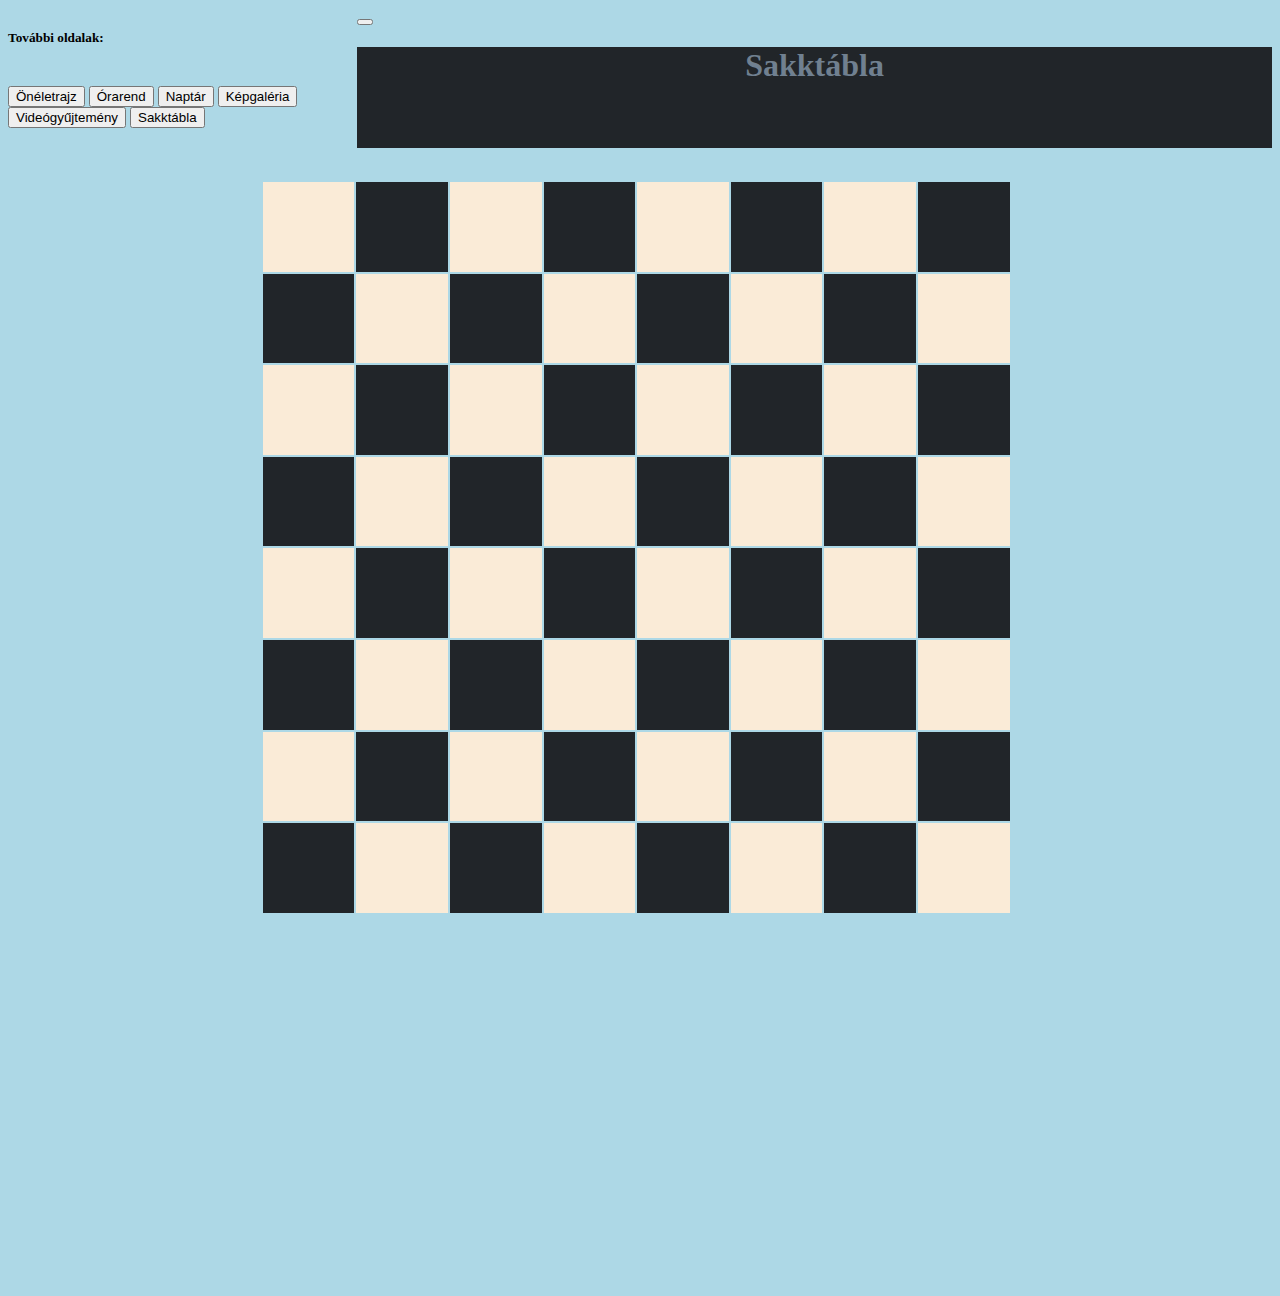
<file: 6.html>
<!DOCTYPE html>
<html lang="en">
<head>
    <meta charset="UTF-8">
    <meta http-equiv="X-UA-Compatible" content="IE=edge">
    <meta name="viewport" content="width=device-width, initial-scale=1.0">
    <title>Sakktábla</title>
    <link href="css/6.css" rel="stylesheet">
    <script src="js/index.js"></script>
    <!-- JavaScript Bundle with Popper -->
    <script src="https://cdn.jsdelivr.net/npm/bootstrap@5.2.3/dist/js/bootstrap.bundle.min.js" integrity="sha384-kenU1KFdBIe4zVF0s0G1M5b4hcpxyD9F7jL+jjXkk+Q2h455rYXK/7HAuoJl+0I4" crossorigin="anonymous"></script>
</head>
<body class="bg-secondary">
  <header>
    <link href="https://cdn.jsdelivr.net/npm/bootstrap@5.2.3/dist/css/bootstrap.min.css" rel="stylesheet" integrity="sha384-rbsA2VBKQhggwzxH7pPCaAqO46MgnOM80zW1RWuH61DGLwZJEdK2Kadq2F9CUG65" crossorigin="anonymous">
          <div class="collapse" id="navbarToggleExternalContent">
          <div class="bg-dark p-4">
            <h5 class="text-white h4">További oldalak:</h5>
            <br>
            <span class="text-muted">
              <div class="btn-group-vertical" role="group" aria-label="Vertical button group">
                <a class="gombok" href="1.html"><button type="button" class="btn btn-dark">Önéletrajz </button></a>
                <a class="gombok" href="2.html"><button type="button" class="btn btn-dark">Órarend</button></a>
                <a class="gombok" href="3.html"><button type="button" class="btn btn-dark">Naptár</button></a>
                <a class="gombok" href="4.html"><button type="button" class="btn btn-dark">Képgaléria</button></a>
                <a class="gombok" href="5.html"><button type="button" class="btn btn-dark">Videógyűjtemény</button></a>
                <a class="gombok"><button type="button" class="btn btn-secondary">Sakktábla</button></a>
              </div>
            </span>
          </div>
        </div>
        <nav class="navbar navbar-dark bg-dark">
          <div class="container-fluid">
            <button class="navbar-toggler" type="button" data-bs-toggle="collapse" data-bs-target="#navbarToggleExternalContent" aria-controls="navbarToggleExternalContent" aria-expanded="false" aria-label="Toggle navigation">
              <span class="navbar-toggler-icon"></span>
            </button>
          </div>
          <div class="navbarright">
            <table>
              <tr>
                <col> <h1 ali>Sakktábla</h1>
              </tr>
            </table>
          </div>
        </nav>
  </header>
  <div class="tabla">
    <br><br><br><br><br><br>
    <table>
      <tr class="sor"><th class="feher"><div class="szoveg">H1</th><th class="fekete"><div class="szoveg">G1</th><th class="feher">F1</th><th class="fekete">E1</th><th class="feher">D1</th><th class="fekete">C1</th><th class="feher">B1</th><th class="fekete">A1</th></tr>
      <tr class="sor"><th class="fekete"><div class="szoveg">H2</th><th class="feher"><div class="szoveg">G2</th><th class="fekete">F2</th><th class="feher">E2</th><th class="fekete">D2</th><th class="feher">C2</th><th class="fekete">B2</th><th class="feher">A2</th></tr>
      <tr class="sor"><th class="feher"><div class="szoveg">H3</th><th class="fekete"><div class="szoveg">G3</th><th class="feher">F3</th><th class="fekete">E3</th><th class="feher">D3</th><th class="fekete">C3</th><th class="feher">B3</th><th class="fekete">A3</th></tr>
      <tr class="sor"><th class="fekete"><div class="szoveg">H4</th><th class="feher"><div class="szoveg">G4</th><th class="fekete">F4</th><th class="feher">E4</th><th class="fekete">D4</th><th class="feher">C4</th><th class="fekete">B4</th><th class="feher">A4</th></tr>
      <tr class="sor"><th class="feher"><div class="szoveg">H5</th><th class="fekete"><div class="szoveg">G5</th><th class="feher">F5</th><th class="fekete">E5</th><th class="feher">D5</th><th class="fekete">C5</th><th class="feher">B5</th><th class="fekete">A5</th></tr>
      <tr class="sor"><th class="fekete"><div class="szoveg">H6</th><th class="feher"><div class="szoveg">G6</th><th class="fekete">F6</th><th class="feher">E6</th><th class="fekete">D6</th><th class="feher">C6</th><th class="fekete">B6</th><th class="feher">A6</th></tr>
      <tr class="sor"><th class="feher"><div class="szoveg">H7</th><th class="fekete"><div class="szoveg">G7</th><th class="feher">F7</th><th class="fekete">E7</th><th class="feher">D7</th><th class="fekete">C7</th><th class="feher">B7</th><th class="fekete">A7</th></tr>
      <tr class="sor"><th class="fekete"><div class="szoveg">H8</th><th class="feher"><div class="szoveg">G8</th><th class="fekete">F8</th><th class="feher">E8</th><th class="fekete">D8</th><th class="feher">C8</th><th class="fekete">B8</th><th class="feher">A8</th></tr>
    </table>
  </div>
</body>
</html>
</file>
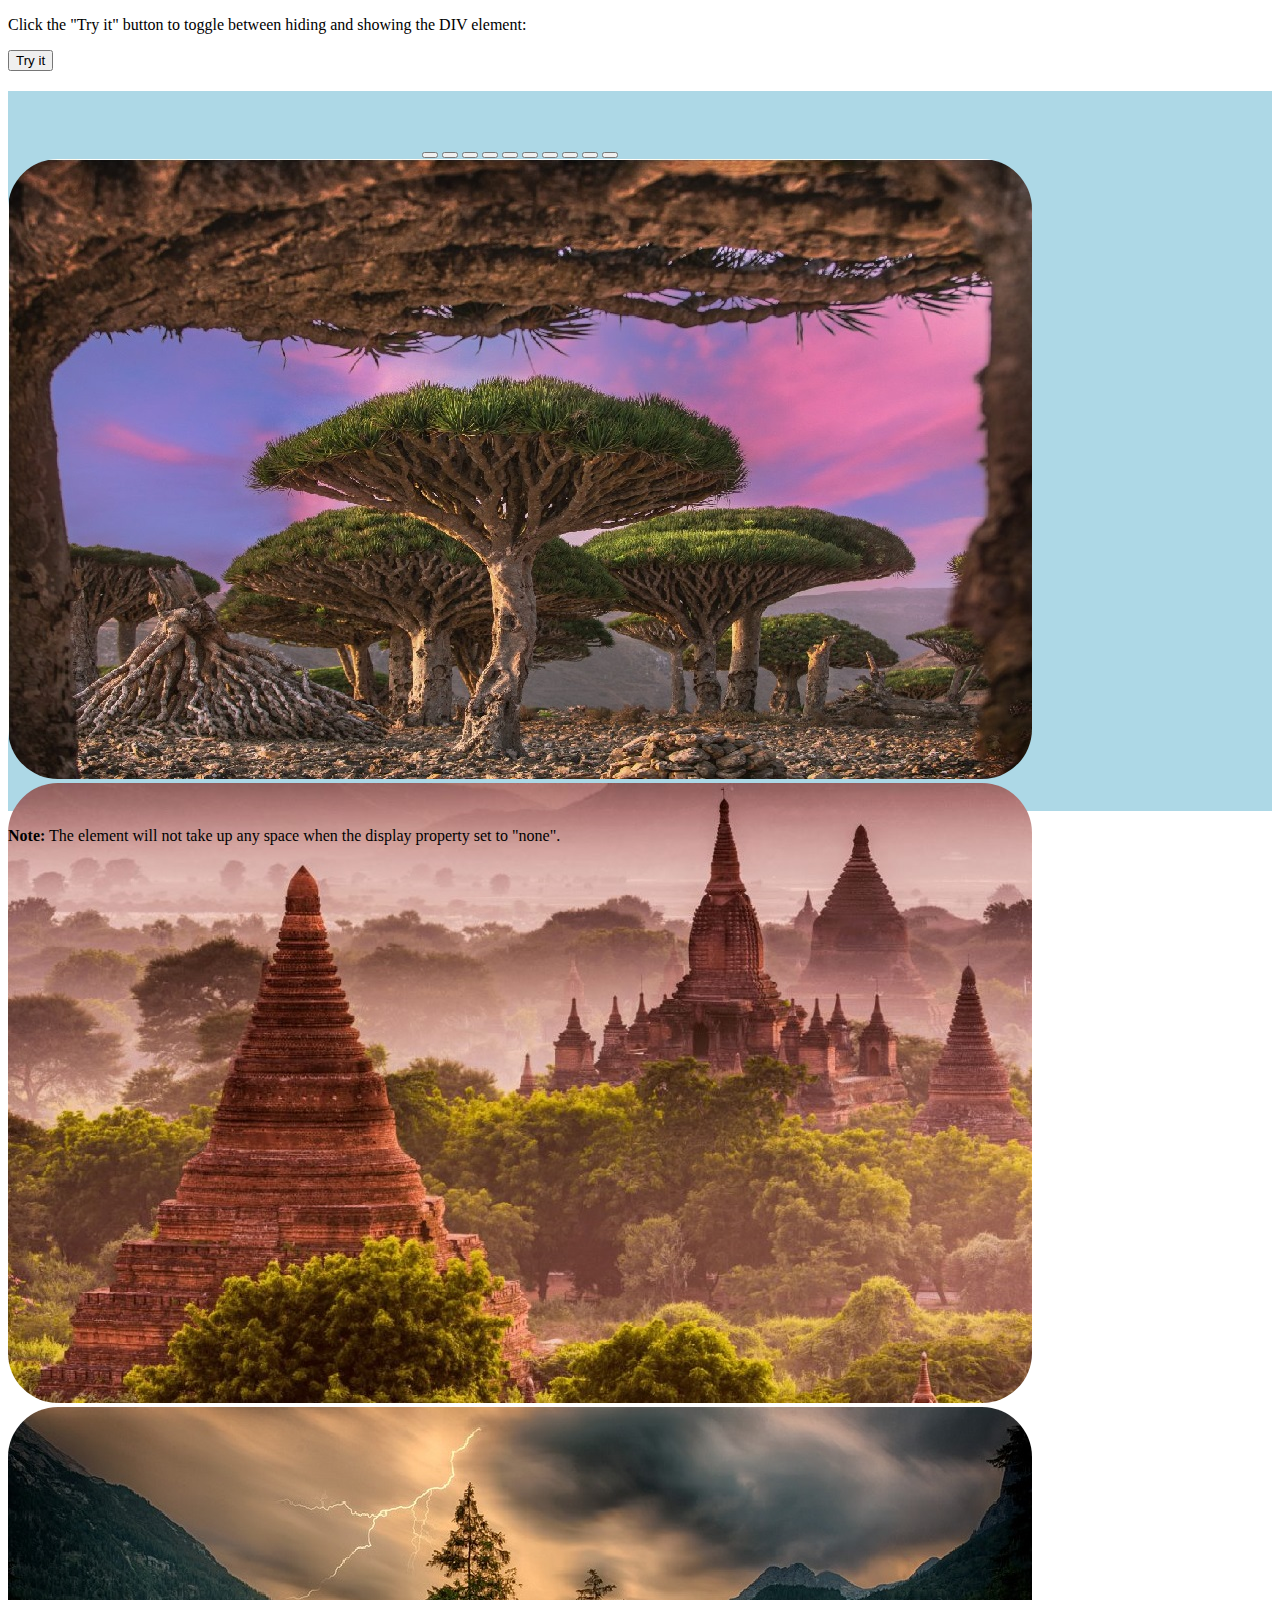
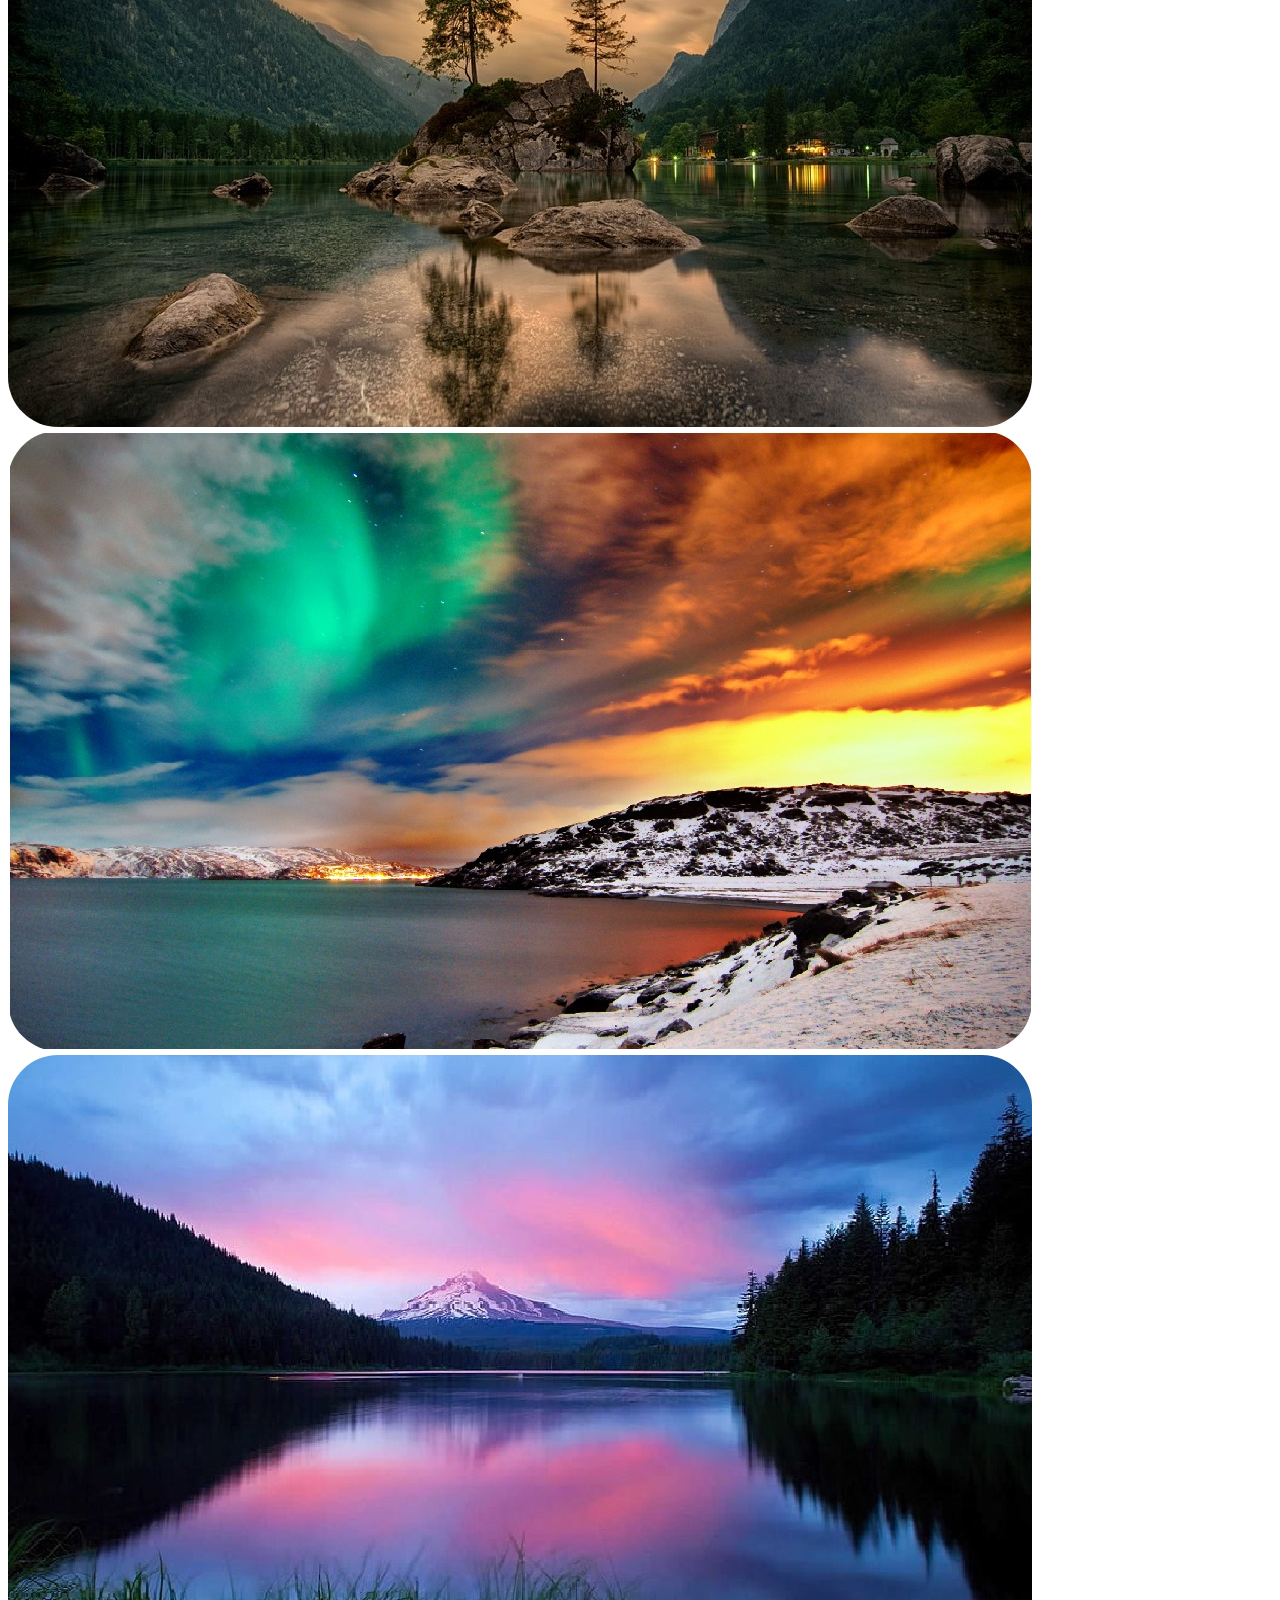
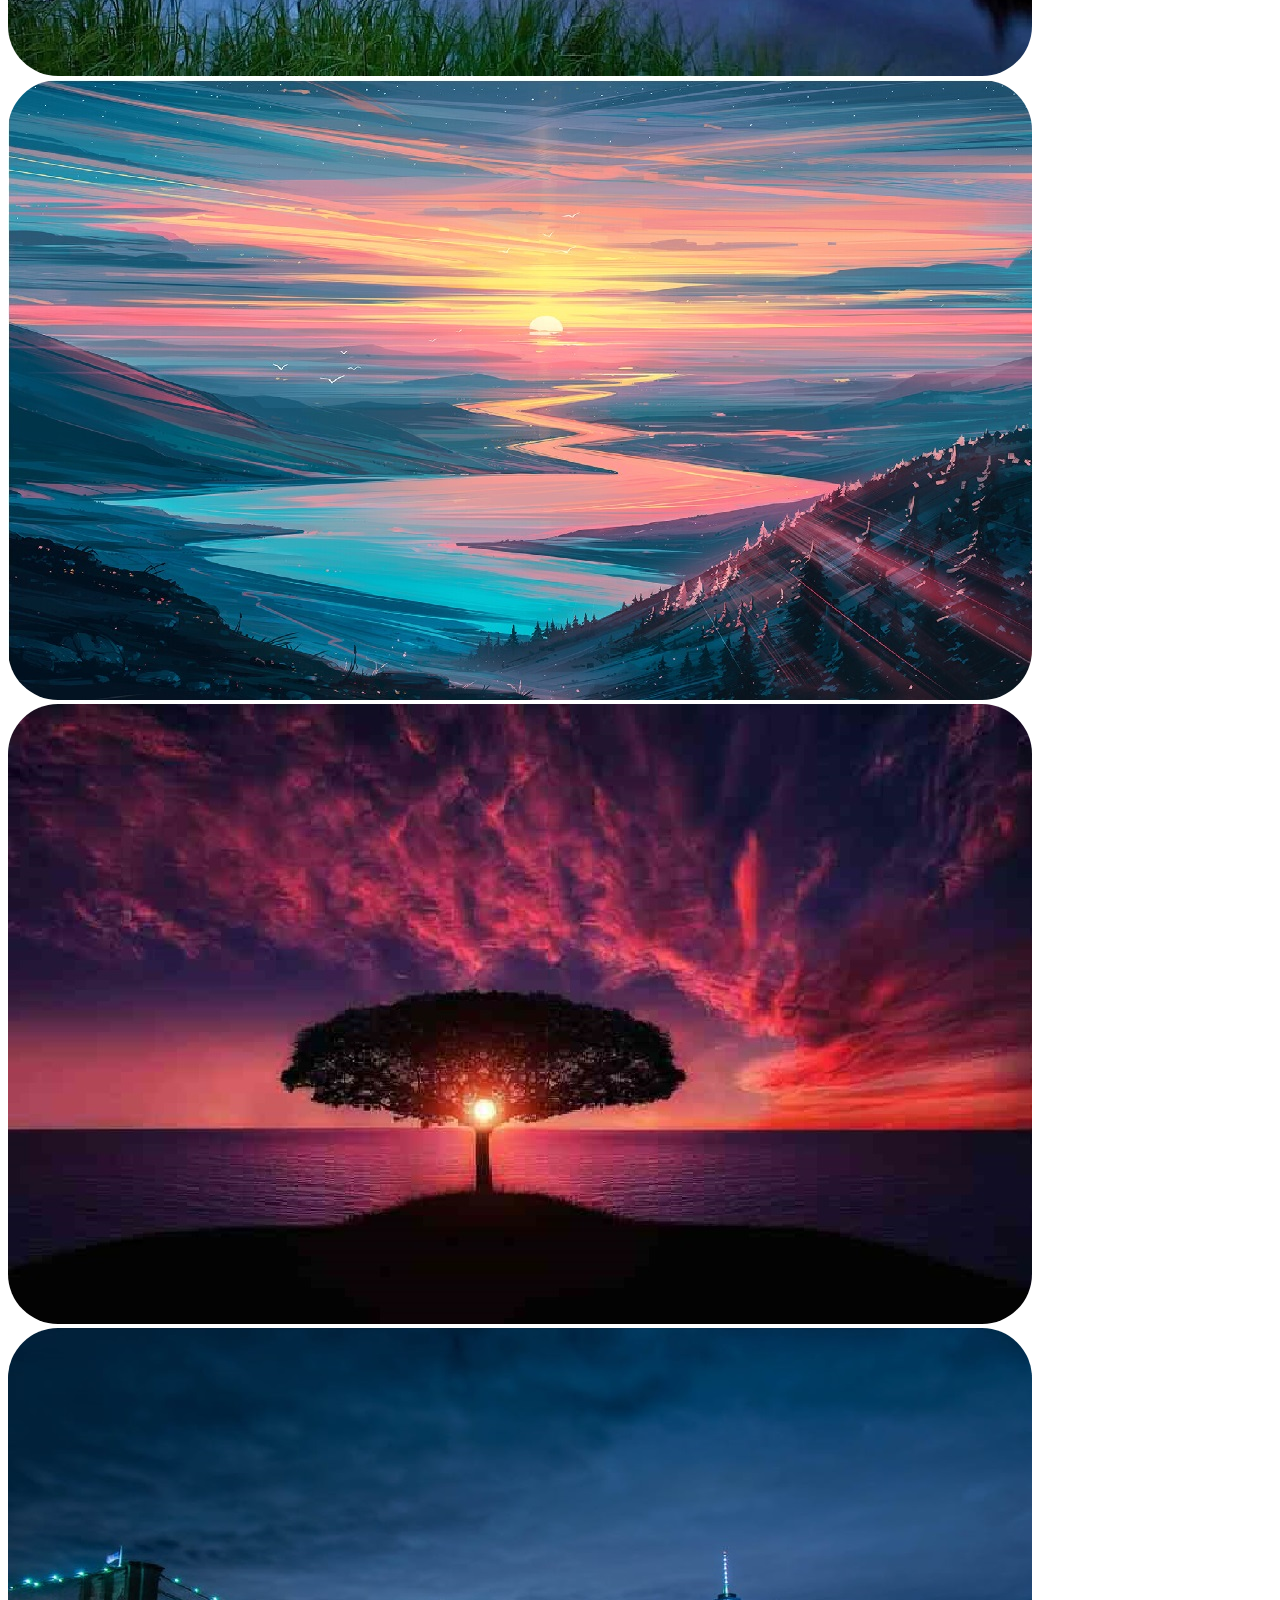
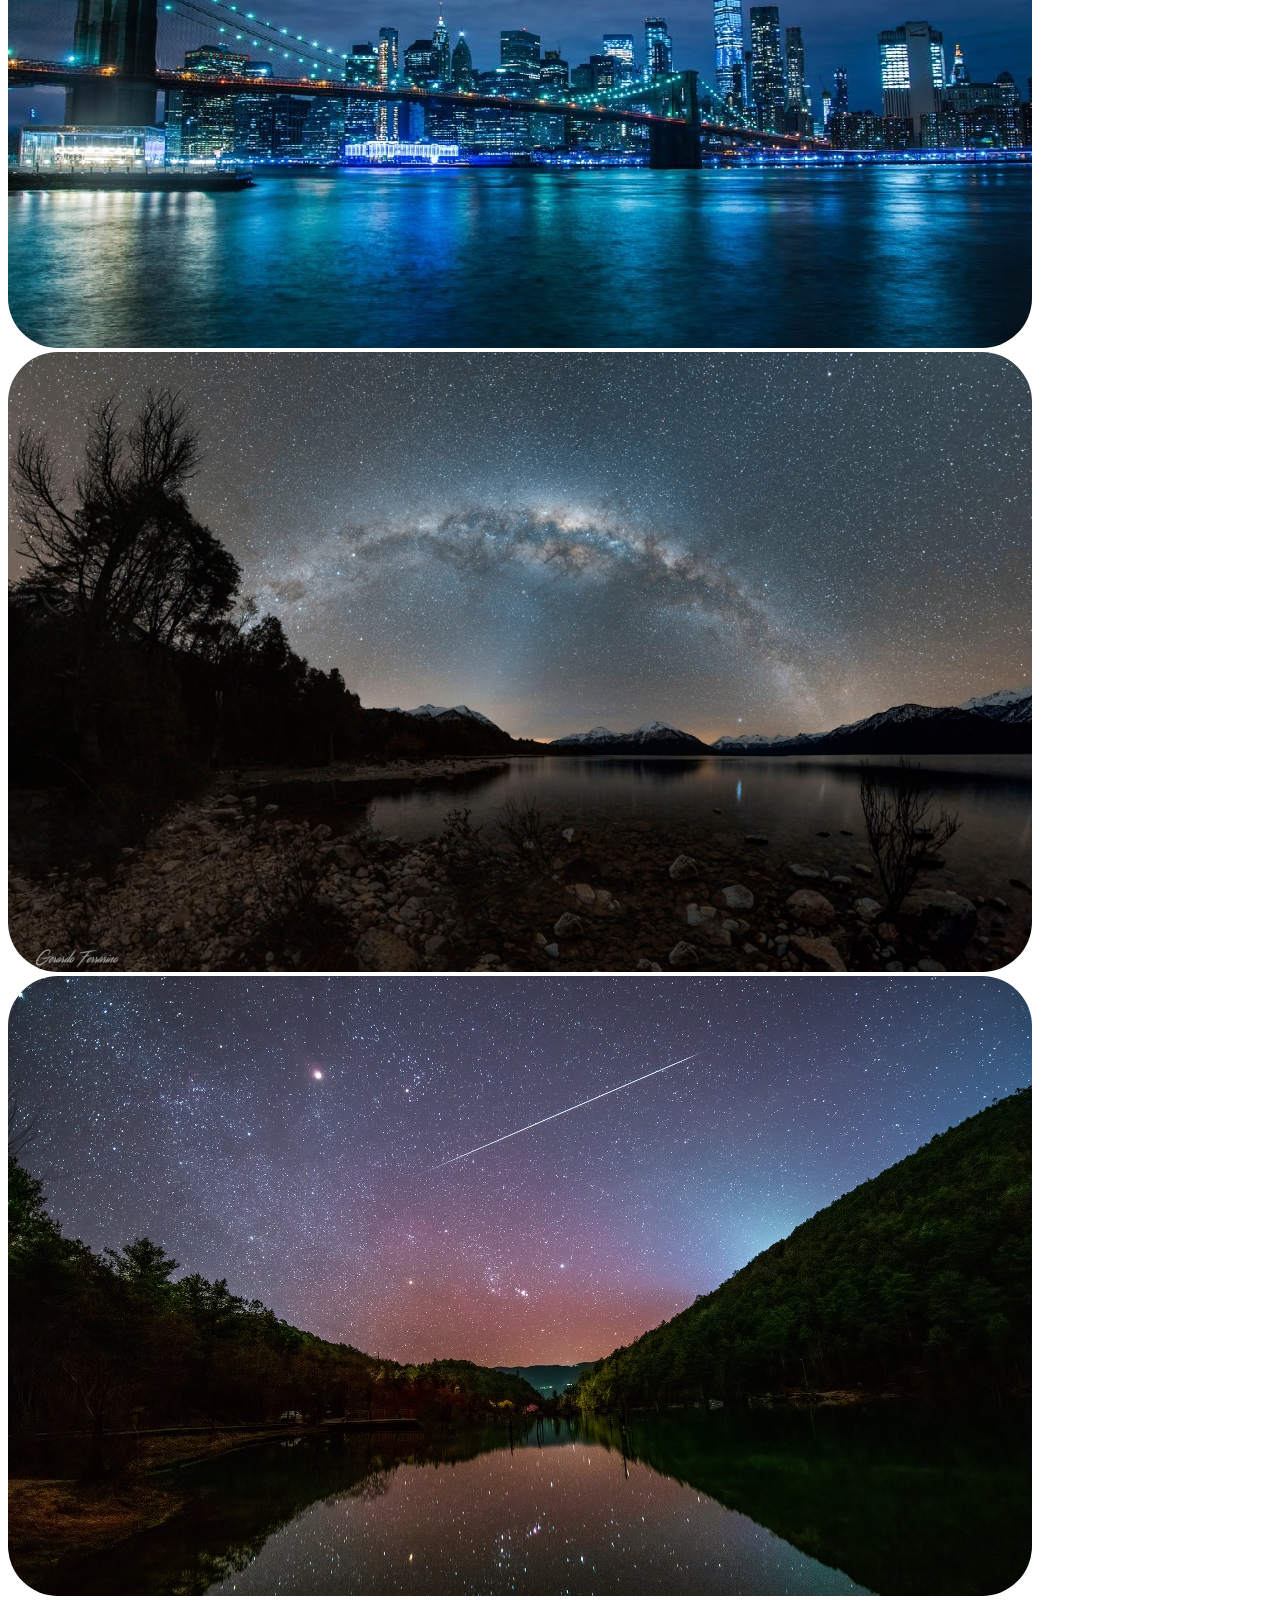
<file: test.html>
<!DOCTYPE html>
<html>
<head>
<meta name="viewport" content="width=device-width, initial-scale=1">
<style>
#myDIV {
  width: 100%;
  padding: 50px 0;
  text-align: center;
  background-color: lightblue;
  margin-top: 20px;
}
</style>

<script src="https://cdn.jsdelivr.net/npm/bootstrap@5.2.3/dist/js/bootstrap.bundle.min.js" integrity="sha384-kenU1KFdBIe4zVF0s0G1M5b4hcpxyD9F7jL+jjXkk+Q2h455rYXK/7HAuoJl+0I4" crossorigin="anonymous"></script>
</head>
<body>
    <!-- CSS only -->
<link href="https://cdn.jsdelivr.net/npm/bootstrap@5.2.3/dist/css/bootstrap.min.css" rel="stylesheet" integrity="sha384-rbsA2VBKQhggwzxH7pPCaAqO46MgnOM80zW1RWuH61DGLwZJEdK2Kadq2F9CUG65" crossorigin="anonymous">
</head>
<body>

<p>Click the "Try it" button to toggle between hiding and showing the DIV element:</p>

<button onclick="myFunction()">Try it</button>

<div id="myDIV">
    <nav class="navbar">
        <form class="container-fluid justify-content-center float-start">
      <div class="justify-content-center" style="display: block; max-width: 1024px; max-height: 620px;">
        <div id="carouselExampleIndicators" class="carousel slide px-5 justify-content-center" data-bs-ride="true">
          <div class="carousel-indicators">
            <button type="button" data-bs-target="#carouselExampleIndicators" data-bs-slide-to="0" class="active" aria-current="true" aria-label="Slide 1"></button>
            <button type="button" data-bs-target="#carouselExampleIndicators" data-bs-slide-to="1" aria-label="Slide 2"></button>
            <button type="button" data-bs-target="#carouselExampleIndicators" data-bs-slide-to="2" aria-label="Slide 3"></button>
            <button type="button" data-bs-target="#carouselExampleIndicators" data-bs-slide-to="3" aria-label="Slide 4"></button>
            <button type="button" data-bs-target="#carouselExampleIndicators" data-bs-slide-to="4" aria-label="Slide 5"></button>
            <button type="button" data-bs-target="#carouselExampleIndicators" data-bs-slide-to="5" aria-label="Slide 6"></button>
            <button type="button" data-bs-target="#carouselExampleIndicators" data-bs-slide-to="6" aria-label="Slide 7"></button>
            <button type="button" data-bs-target="#carouselExampleIndicators" data-bs-slide-to="7" aria-label="Slide 8"></button>
            <button type="button" data-bs-target="#carouselExampleIndicators" data-bs-slide-to="8" aria-label="Slide 9"></button>
            <button type="button" data-bs-target="#carouselExampleIndicators" data-bs-slide-to="9" aria-label="Slide 0"></button>
          </div>   
           <div class="carousel-inner">
            <div class="carousel-item active">
              <img src="img/gallery/tajkep/Socotra.jpg" class="d-block w-100" style="border-radius: 50px;" alt="Vöröspanda">
            </div>
            <div class="carousel-item">
              <img src="img/gallery/tajkep/2.jpg" class="d-block w-100"  style="border-radius: 50px;" alt="Farkas">
            </div>
            <div class="carousel-item">
              <img src="img/gallery/tajkep/3.jpg" class="d-block w-100"  style="border-radius: 50px;" alt="...">
            </div>
            <div class="carousel-item">
              <img src="img/gallery/tajkep/4.jpg" class="d-block w-100"  style="border-radius: 50px;" alt="...">
            </div>
            <div class="carousel-item">
              <img src="img/gallery/tajkep/5.jpg" class="d-block w-100"  style="border-radius: 50px;" alt="...">
            </div>
            <div class="carousel-item">
              <img src="img/gallery/tajkep/6.jpg" class="d-block w-100"  style="border-radius: 50px;" alt="...">
            </div>
            <div class="carousel-item">
              <img src="img/gallery/tajkep/7.jpg" class="d-block w-100"  style="border-radius: 50px;" alt="...">
            </div>
            <div class="carousel-item">
              <img src="img/gallery/tajkep/8.jpg" class="d-block w-100"  style="border-radius: 50px;" alt="...">
            </div>
            <div class="carousel-item">
              <img src="img/gallery/tajkep/9.jpg" class="d-block w-100"  style="border-radius: 50px;" alt="...">
            </div>
            <div class="carousel-item">
              <img src="img/gallery/tajkep/10.jpg" class="d-block w-100"  style="border-radius: 50px;" alt="...">
            </div>
          </div>
          <button class="carousel-control-prev" type="button" data-bs-target="#carouselExampleIndicators" data-bs-slide="prev">
            <span class="carousel-control-prev-icon" aria-hidden="true"></span>
            <span class="visually-hidden">Previous</span>
          </button>
          <button class="carousel-control-next" type="button" data-bs-target="#carouselExampleIndicators" data-bs-slide="next">
            <span class="carousel-control-next-icon" aria-hidden="true"></span>
            <span class="visually-hidden">Next</span>
          </button>
        </div>
      </div>
        </form>
      </nav>
</div>

<p><b>Note:</b> The element will not take up any space when the display property set to "none".</p>

<script>
function myFunction() {
  var x = document.getElementById("myDIV");
  if (x.style.display === "none") {
    x.style.display = "block";
  } else {
    x.style.display = "none";
  }
}
</script>

</body>
</html>
</file>
<file: css/1.css>
.content{
 display: flex;
 justify-content: center;
}
header{
    display: flex;
    background-color: #212529;
}
 
.hr{
    color:#212529;
    position: relative;
    top: 20px;
    border: none;
    height: 12px;
    background: lightslategrey;
    margin-bottom: 50px;
    
}
.fejlec{
    background-color: #212529;
    width: 100%;
    
}
.fejlec tr{height: 10vw;}

.table{
    width:90%;
    align-items: center;
    
}
.kep{
    image-rendering: optimizeSpeed;
    height: auto;
    width:15vw;
    
}

.szoveg{
   
    padding-left: 3vw;
    text-align: left;
    color: lightslategrey;
    
}



.bg-dark{background-color: #212529;}
.dropdown{
    align-items: center;
}
.container{
    border-radius: 5px;
    width: 100vw;
    background-color: lightslategrey;
    color: #212529;
}
.table a{
    color: lightslategray;
}
.table a::after{color: lightslategray;}
.table a:hover{color: lightslategray;}
.teto{
    width:80%;
    margin-left: 10%;
    margin-right: 10%;
}
</file>
<file: css/2.css>
.table{
    width: 80%;
}
.table tr{
    border: 2px solid black;
    
    height: 2vw;
}
.table td{
    width: 20%;
    border-left: 2px solid black;
    border-right: 2px solid black;
    border: 2px solid black;
}
.ido{
    width: 5%;
}
th{
    border-right:2px solid black
}
</file>
<file: css/3.css>
body{
    color: aliceblue;
}
.table-responsive-md{
    margin-inline-start: 10vw;
    width:auto;
    color:darkgray
}
</file>
<file: css/4.css>
.video{
    border: 20px;
    background-color: lightgreen;    
}
</file>
<file: css/6.css>
.content{
 display: flex;
 justify-content: center;
}
header{
    display: flex;
    height: 5vw;
}
body{
    height: 100vw;
    background-color: lightblue;
}
.navbarright col{
    width: 100vw;
}

.navbarright tr{
    height: 3vw;
}
.navbarright{
    background-color: #212529;
    color:  slategray;
    text-align: center;
    
}
.fejlec{
    background-color: #212529;}
.fejlec tr{height: 10vw;}
.fejlec th{width: 100vw;
    text-align:left;
    color: lightslategrey;}
.tabla{
    margin-left: 20%;
    margin-right: 20%;
    width: 90vw;
    height: 60px;
}
.fekete{
    justify-content: left;
    vertical-align: top;
    color: #212529;
    text-shadow: white;
    width: 5vw;
    background-color: #212529;
}
.fekete:hover{background-color: green; color: antiquewhite;}
.feher{
    justify-content: left;
    vertical-align: top;
    color: antiquewhite;
    text-shadow: black;
    width: 7vw;
    background-color: antiquewhite;
}
.feher:hover{background-color: lightgreen; color: #212529;}
.sor{
    height: 7vw;
}
.text-muted{background-color: #212529;}
</file>
